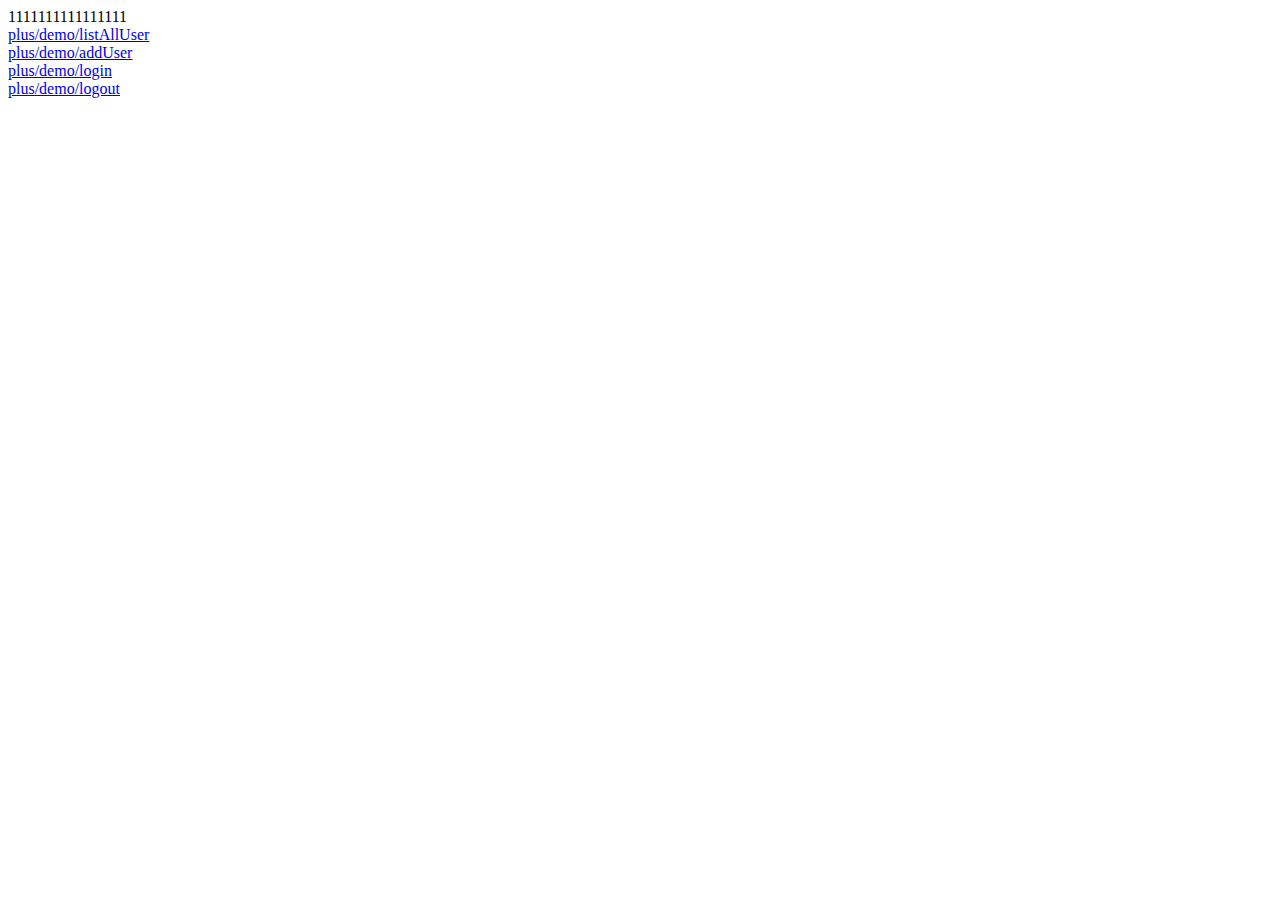
<file: src/main/webapp/index.html>
<!DOCTYPE html>
<html lang="en">
<head>
    <meta charset="UTF-8">
    <title>Title</title>
</head>
<body>
1111111111111111<br>
<a href="plus/demo/listAllUser">plus/demo/listAllUser</a><br>
<a href="plus/demo/addUser?userName=111&pwd=222">plus/demo/addUser</a><br>
<a href="plus/demo/login?userName=111&pwd=222">plus/demo/login</a><br>
<a href="plus/demo/logout">plus/demo/logout</a><br>
</body>
</html>
</file>
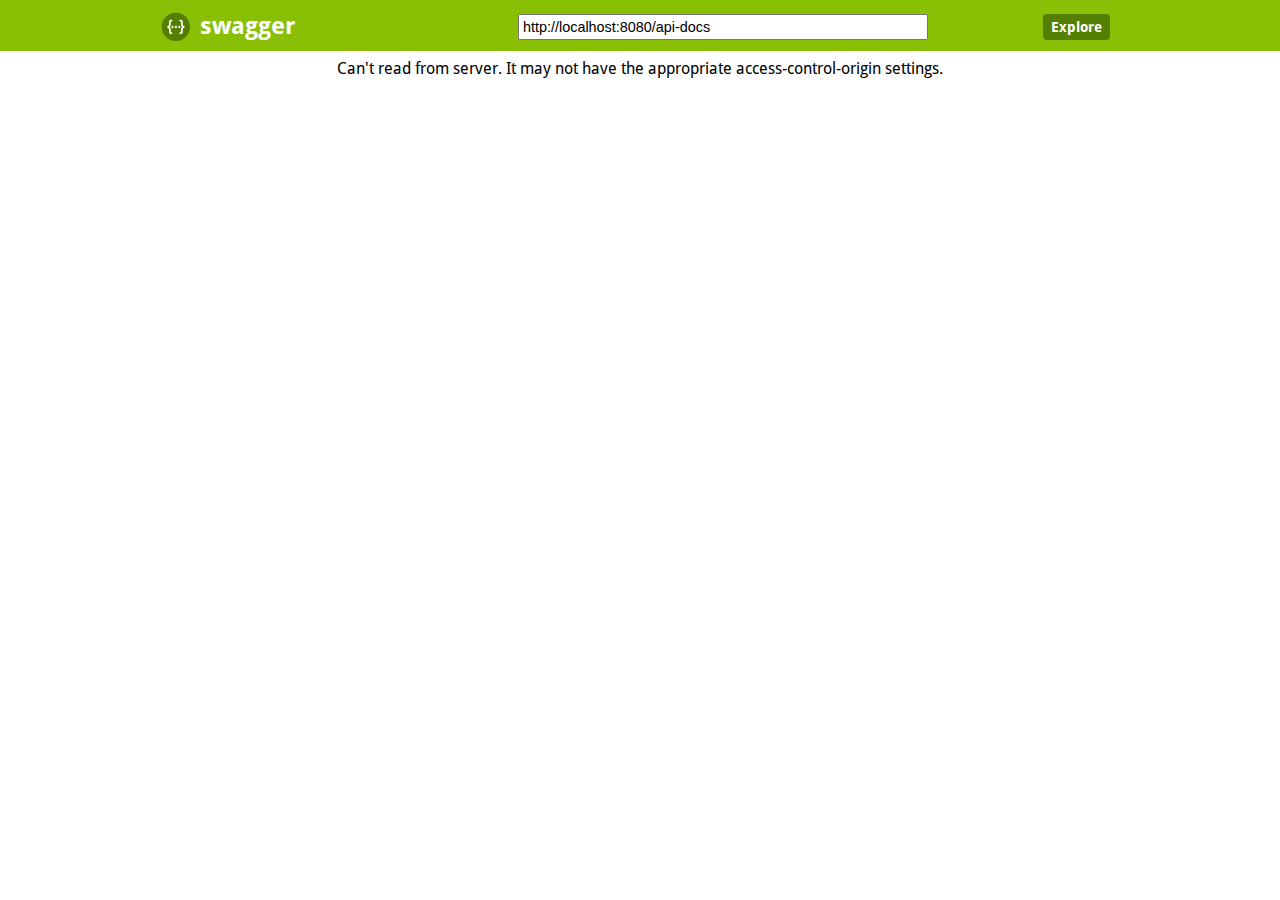
<file: src/main/webapp/swagger/index.html>
<!DOCTYPE html>
<html>
<head>
  <meta charset="UTF-8">
  <title>Swagger UI</title>
  <link rel="icon" type="image/png" href="images/favicon-32x32.png" sizes="32x32" />
  <link rel="icon" type="image/png" href="images/favicon-16x16.png" sizes="16x16" />
  <link href='css/typography.css' media='screen' rel='stylesheet' type='text/css'/>
  <link href='css/reset.css' media='screen' rel='stylesheet' type='text/css'/>
  <link href='css/screen.css' media='screen' rel='stylesheet' type='text/css'/>
  <link href='css/reset.css' media='print' rel='stylesheet' type='text/css'/>
  <link href='css/print.css' media='print' rel='stylesheet' type='text/css'/>

  <script src='lib/object-assign-pollyfill.js' type='text/javascript'></script>
  <script src='lib/jquery-1.8.0.min.js' type='text/javascript'></script>
  <script src='lib/jquery.slideto.min.js' type='text/javascript'></script>
  <script src='lib/jquery.wiggle.min.js' type='text/javascript'></script>
  <script src='lib/jquery.ba-bbq.min.js' type='text/javascript'></script>
  <script src='lib/handlebars-2.0.0.js' type='text/javascript'></script>
  <script src='lib/js-yaml.min.js' type='text/javascript'></script>
  <script src='lib/lodash.min.js' type='text/javascript'></script>
  <script src='lib/backbone-min.js' type='text/javascript'></script>
  <script src='swagger-ui.js' type='text/javascript'></script>
  <script src='lib/highlight.9.1.0.pack.js' type='text/javascript'></script>
  <script src='lib/highlight.9.1.0.pack_extended.js' type='text/javascript'></script>
  <script src='lib/jsoneditor.min.js' type='text/javascript'></script>
  <script src='lib/marked.js' type='text/javascript'></script>
  <script src='lib/swagger-oauth.js' type='text/javascript'></script>

  <!-- Some basic translations -->
  <!-- <script src='lang/translator.js' type='text/javascript'></script> -->
  <!-- <script src='lang/ru.js' type='text/javascript'></script> -->
  <!-- <script src='lang/en.js' type='text/javascript'></script> -->

  <script type="text/javascript">
    $(function () {
      var url = window.location.search.match(/url=([^&]+)/);
      if (url && url.length > 1) {
        url = decodeURIComponent(url[1]);
      } else {
        //url = "http://petstore.swagger.io/v2/swagger.json";
        url = "http://localhost:8080/api-docs";
        //url = "http://202.127.28.66/api-docs";
      }
      hljs.configure({
        highlightSizeThreshold: 5000
      });

      // Pre load translate...
      if(window.SwaggerTranslator) {
        window.SwaggerTranslator.translate();
      }
      window.swaggerUi = new SwaggerUi({
        url: url,
        dom_id: "swagger-ui-container",
        supportedSubmitMethods: ['get', 'post', 'put', 'delete', 'patch'],
        onComplete: function(swaggerApi, swaggerUi){
          if(typeof initOAuth == "function") {
            initOAuth({
              clientId: "your-client-id",
              clientSecret: "your-client-secret-if-required",
              realm: "your-realms",
              appName: "your-app-name",
              scopeSeparator: ",",
              additionalQueryStringParams: {}
            });
          }

          if(window.SwaggerTranslator) {
            window.SwaggerTranslator.translate();
          }
        },
        onFailure: function(data) {
          log("Unable to Load SwaggerUI");
        },
        docExpansion: "none",
        jsonEditor: false,
        defaultModelRendering: 'schema',
        showRequestHeaders: false
      });

      window.swaggerUi.load();

      function log() {
        if ('console' in window) {
          console.log.apply(console, arguments);
        }
      }
  });
  </script>
</head>

<body class="swagger-section">
<div id='header'>
  <div class="swagger-ui-wrap">
    <a id="logo" href="http://swagger.io"><img class="logo__img" alt="swagger" height="30" width="30" src="images/logo_small.png" /><span class="logo__title">swagger</span></a>
    <form id='api_selector'>
      <div class='input'><input placeholder="http://example.com/api" id="input_baseUrl" name="baseUrl" type="text"/></div>
      <div id='auth_container'></div>
      <div class='input'><a id="explore" class="header__btn" href="#" data-sw-translate>Explore</a></div>
    </form>
  </div>
</div>

<div id="message-bar" class="swagger-ui-wrap" data-sw-translate>&nbsp;</div>
<div id="swagger-ui-container" class="swagger-ui-wrap"></div>
</body>
</html>
</file>
<file: src/main/webapp/swagger/css/typography.css>
/* Google Font's Droid Sans */
@font-face {
  font-family: 'Droid Sans';
  font-style: normal;
  font-weight: 400;
  src: local('Droid Sans'), local('DroidSans'), url('../fonts/DroidSans.ttf'), format('truetype');
}
/* Google Font's Droid Sans Bold */
@font-face {
  font-family: 'Droid Sans';
  font-style: normal;
  font-weight: 700;
  src: local('Droid Sans Bold'), local('DroidSans-Bold'), url('../fonts/DroidSans-Bold.ttf'), format('truetype');
}
</file>
<file: src/main/webapp/swagger/css/screen.css>
/* Original style from softwaremaniacs.org (c) Ivan Sagalaev <Maniac@SoftwareManiacs.Org> */
.swagger-section pre code {
  display: block;
  padding: 0.5em;
  background: #F0F0F0;
}
.swagger-section pre code,
.swagger-section pre .subst,
.swagger-section pre .tag .title,
.swagger-section pre .lisp .title,
.swagger-section pre .clojure .built_in,
.swagger-section pre .nginx .title {
  color: black;
}
.swagger-section pre .string,
.swagger-section pre .title,
.swagger-section pre .constant,
.swagger-section pre .parent,
.swagger-section pre .tag .value,
.swagger-section pre .rules .value,
.swagger-section pre .rules .value .number,
.swagger-section pre .preprocessor,
.swagger-section pre .ruby .symbol,
.swagger-section pre .ruby .symbol .string,
.swagger-section pre .aggregate,
.swagger-section pre .template_tag,
.swagger-section pre .django .variable,
.swagger-section pre .smalltalk .class,
.swagger-section pre .addition,
.swagger-section pre .flow,
.swagger-section pre .stream,
.swagger-section pre .bash .variable,
.swagger-section pre .apache .tag,
.swagger-section pre .apache .cbracket,
.swagger-section pre .tex .command,
.swagger-section pre .tex .special,
.swagger-section pre .erlang_repl .function_or_atom,
.swagger-section pre .markdown .header {
  color: #800;
}
.swagger-section pre .comment,
.swagger-section pre .annotation,
.swagger-section pre .template_comment,
.swagger-section pre .diff .header,
.swagger-section pre .chunk,
.swagger-section pre .markdown .blockquote {
  color: #888;
}
.swagger-section pre .number,
.swagger-section pre .date,
.swagger-section pre .regexp,
.swagger-section pre .literal,
.swagger-section pre .smalltalk .symbol,
.swagger-section pre .smalltalk .char,
.swagger-section pre .go .constant,
.swagger-section pre .change,
.swagger-section pre .markdown .bullet,
.swagger-section pre .markdown .link_url {
  color: #080;
}
.swagger-section pre .label,
.swagger-section pre .javadoc,
.swagger-section pre .ruby .string,
.swagger-section pre .decorator,
.swagger-section pre .filter .argument,
.swagger-section pre .localvars,
.swagger-section pre .array,
.swagger-section pre .attr_selector,
.swagger-section pre .important,
.swagger-section pre .pseudo,
.swagger-section pre .pi,
.swagger-section pre .doctype,
.swagger-section pre .deletion,
.swagger-section pre .envvar,
.swagger-section pre .shebang,
.swagger-section pre .apache .sqbracket,
.swagger-section pre .nginx .built_in,
.swagger-section pre .tex .formula,
.swagger-section pre .erlang_repl .reserved,
.swagger-section pre .prompt,
.swagger-section pre .markdown .link_label,
.swagger-section pre .vhdl .attribute,
.swagger-section pre .clojure .attribute,
.swagger-section pre .coffeescript .property {
  color: #88F;
}
.swagger-section pre .keyword,
.swagger-section pre .id,
.swagger-section pre .phpdoc,
.swagger-section pre .title,
.swagger-section pre .built_in,
.swagger-section pre .aggregate,
.swagger-section pre .css .tag,
.swagger-section pre .javadoctag,
.swagger-section pre .phpdoc,
.swagger-section pre .yardoctag,
.swagger-section pre .smalltalk .class,
.swagger-section pre .winutils,
.swagger-section pre .bash .variable,
.swagger-section pre .apache .tag,
.swagger-section pre .go .typename,
.swagger-section pre .tex .command,
.swagger-section pre .markdown .strong,
.swagger-section pre .request,
.swagger-section pre .status {
  font-weight: bold;
}
.swagger-section pre .markdown .emphasis {
  font-style: italic;
}
.swagger-section pre .nginx .built_in {
  font-weight: normal;
}
.swagger-section pre .coffeescript .javascript,
.swagger-section pre .javascript .xml,
.swagger-section pre .tex .formula,
.swagger-section pre .xml .javascript,
.swagger-section pre .xml .vbscript,
.swagger-section pre .xml .css,
.swagger-section pre .xml .cdata {
  opacity: 0.5;
}
.swagger-section .hljs {
  display: block;
  overflow-x: auto;
  padding: 0.5em;
  background: #F0F0F0;
}
.swagger-section .hljs,
.swagger-section .hljs-subst {
  color: #444;
}
.swagger-section .hljs-keyword,
.swagger-section .hljs-attribute,
.swagger-section .hljs-selector-tag,
.swagger-section .hljs-meta-keyword,
.swagger-section .hljs-doctag,
.swagger-section .hljs-name {
  font-weight: bold;
}
.swagger-section .hljs-built_in,
.swagger-section .hljs-literal,
.swagger-section .hljs-bullet,
.swagger-section .hljs-code,
.swagger-section .hljs-addition {
  color: #1F811F;
}
.swagger-section .hljs-regexp,
.swagger-section .hljs-symbol,
.swagger-section .hljs-variable,
.swagger-section .hljs-template-variable,
.swagger-section .hljs-link,
.swagger-section .hljs-selector-attr,
.swagger-section .hljs-selector-pseudo {
  color: #BC6060;
}
.swagger-section .hljs-type,
.swagger-section .hljs-string,
.swagger-section .hljs-number,
.swagger-section .hljs-selector-id,
.swagger-section .hljs-selector-class,
.swagger-section .hljs-quote,
.swagger-section .hljs-template-tag,
.swagger-section .hljs-deletion {
  color: #880000;
}
.swagger-section .hljs-title,
.swagger-section .hljs-section {
  color: #880000;
  font-weight: bold;
}
.swagger-section .hljs-comment {
  color: #888888;
}
.swagger-section .hljs-meta {
  color: #2B6EA1;
}
.swagger-section .hljs-emphasis {
  font-style: italic;
}
.swagger-section .hljs-strong {
  font-weight: bold;
}
.swagger-section .swagger-ui-wrap {
  line-height: 1;
  font-family: "Droid Sans", sans-serif;
  min-width: 760px;
  max-width: 960px;
  margin-left: auto;
  margin-right: auto;
  /* JSONEditor specific styling */
}
.swagger-section .swagger-ui-wrap b,
.swagger-section .swagger-ui-wrap strong {
  font-family: "Droid Sans", sans-serif;
  font-weight: bold;
}
.swagger-section .swagger-ui-wrap q,
.swagger-section .swagger-ui-wrap blockquote {
  quotes: none;
}
.swagger-section .swagger-ui-wrap p {
  line-height: 1.4em;
  padding: 0 0 10px;
  color: #333333;
}
.swagger-section .swagger-ui-wrap q:before,
.swagger-section .swagger-ui-wrap q:after,
.swagger-section .swagger-ui-wrap blockquote:before,
.swagger-section .swagger-ui-wrap blockquote:after {
  content: none;
}
.swagger-section .swagger-ui-wrap .heading_with_menu h1,
.swagger-section .swagger-ui-wrap .heading_with_menu h2,
.swagger-section .swagger-ui-wrap .heading_with_menu h3,
.swagger-section .swagger-ui-wrap .heading_with_menu h4,
.swagger-section .swagger-ui-wrap .heading_with_menu h5,
.swagger-section .swagger-ui-wrap .heading_with_menu h6 {
  display: block;
  clear: none;
  float: left;
  -moz-box-sizing: border-box;
  -webkit-box-sizing: border-box;
  -ms-box-sizing: border-box;
  box-sizing: border-box;
  width: 60%;
}
.swagger-section .swagger-ui-wrap table {
  border-collapse: collapse;
  border-spacing: 0;
}
.swagger-section .swagger-ui-wrap table thead tr th {
  padding: 5px;
  font-size: 0.9em;
  color: #666666;
  border-bottom: 1px solid #999999;
}
.swagger-section .swagger-ui-wrap table tbody tr:last-child td {
  border-bottom: none;
}
.swagger-section .swagger-ui-wrap table tbody tr.offset {
  background-color: #f0f0f0;
}
.swagger-section .swagger-ui-wrap table tbody tr td {
  padding: 6px;
  font-size: 0.9em;
  border-bottom: 1px solid #cccccc;
  vertical-align: top;
  line-height: 1.3em;
}
.swagger-section .swagger-ui-wrap ol {
  margin: 0px 0 10px;
  padding: 0 0 0 18px;
  list-style-type: decimal;
}
.swagger-section .swagger-ui-wrap ol li {
  padding: 5px 0px;
  font-size: 0.9em;
  color: #333333;
}
.swagger-section .swagger-ui-wrap ol,
.swagger-section .swagger-ui-wrap ul {
  list-style: none;
}
.swagger-section .swagger-ui-wrap h1 a,
.swagger-section .swagger-ui-wrap h2 a,
.swagger-section .swagger-ui-wrap h3 a,
.swagger-section .swagger-ui-wrap h4 a,
.swagger-section .swagger-ui-wrap h5 a,
.swagger-section .swagger-ui-wrap h6 a {
  text-decoration: none;
}
.swagger-section .swagger-ui-wrap h1 a:hover,
.swagger-section .swagger-ui-wrap h2 a:hover,
.swagger-section .swagger-ui-wrap h3 a:hover,
.swagger-section .swagger-ui-wrap h4 a:hover,
.swagger-section .swagger-ui-wrap h5 a:hover,
.swagger-section .swagger-ui-wrap h6 a:hover {
  text-decoration: underline;
}
.swagger-section .swagger-ui-wrap h1 span.divider,
.swagger-section .swagger-ui-wrap h2 span.divider,
.swagger-section .swagger-ui-wrap h3 span.divider,
.swagger-section .swagger-ui-wrap h4 span.divider,
.swagger-section .swagger-ui-wrap h5 span.divider,
.swagger-section .swagger-ui-wrap h6 span.divider {
  color: #aaaaaa;
}
.swagger-section .swagger-ui-wrap a {
  color: #547f00;
}
.swagger-section .swagger-ui-wrap a img {
  border: none;
}
.swagger-section .swagger-ui-wrap article,
.swagger-section .swagger-ui-wrap aside,
.swagger-section .swagger-ui-wrap details,
.swagger-section .swagger-ui-wrap figcaption,
.swagger-section .swagger-ui-wrap figure,
.swagger-section .swagger-ui-wrap footer,
.swagger-section .swagger-ui-wrap header,
.swagger-section .swagger-ui-wrap hgroup,
.swagger-section .swagger-ui-wrap menu,
.swagger-section .swagger-ui-wrap nav,
.swagger-section .swagger-ui-wrap section,
.swagger-section .swagger-ui-wrap summary {
  display: block;
}
.swagger-section .swagger-ui-wrap pre {
  font-family: "Anonymous Pro", "Menlo", "Consolas", "Bitstream Vera Sans Mono", "Courier New", monospace;
  background-color: #fcf6db;
  border: 1px solid #e5e0c6;
  padding: 10px;
}
.swagger-section .swagger-ui-wrap pre code {
  line-height: 1.6em;
  background: none;
}
.swagger-section .swagger-ui-wrap .content > .content-type > div > label {
  clear: both;
  display: block;
  color: #0F6AB4;
  font-size: 1.1em;
  margin: 0;
  padding: 15px 0 5px;
}
.swagger-section .swagger-ui-wrap .content pre {
  font-size: 12px;
  margin-top: 5px;
  padding: 5px;
}
.swagger-section .swagger-ui-wrap .icon-btn {
  cursor: pointer;
}
.swagger-section .swagger-ui-wrap .info_title {
  padding-bottom: 10px;
  font-weight: bold;
  font-size: 25px;
}
.swagger-section .swagger-ui-wrap .footer {
  margin-top: 20px;
}
.swagger-section .swagger-ui-wrap p.big,
.swagger-section .swagger-ui-wrap div.big p {
  font-size: 1em;
  margin-bottom: 10px;
}
.swagger-section .swagger-ui-wrap form.fullwidth ol li.string input,
.swagger-section .swagger-ui-wrap form.fullwidth ol li.url input,
.swagger-section .swagger-ui-wrap form.fullwidth ol li.text textarea,
.swagger-section .swagger-ui-wrap form.fullwidth ol li.numeric input {
  width: 500px !important;
}
.swagger-section .swagger-ui-wrap .info_license {
  padding-bottom: 5px;
}
.swagger-section .swagger-ui-wrap .info_tos {
  padding-bottom: 5px;
}
.swagger-section .swagger-ui-wrap .message-fail {
  color: #cc0000;
}
.swagger-section .swagger-ui-wrap .info_url {
  padding-bottom: 5px;
}
.swagger-section .swagger-ui-wrap .info_email {
  padding-bottom: 5px;
}
.swagger-section .swagger-ui-wrap .info_name {
  padding-bottom: 5px;
}
.swagger-section .swagger-ui-wrap .info_description {
  padding-bottom: 10px;
  font-size: 15px;
}
.swagger-section .swagger-ui-wrap .markdown ol li,
.swagger-section .swagger-ui-wrap .markdown ul li {
  padding: 3px 0px;
  line-height: 1.4em;
  color: #333333;
}
.swagger-section .swagger-ui-wrap form.formtastic fieldset.inputs ol li.string input,
.swagger-section .swagger-ui-wrap form.formtastic fieldset.inputs ol li.url input,
.swagger-section .swagger-ui-wrap form.formtastic fieldset.inputs ol li.numeric input {
  display: block;
  padding: 4px;
  width: auto;
  clear: both;
}
.swagger-section .swagger-ui-wrap form.formtastic fieldset.inputs ol li.string input.title,
.swagger-section .swagger-ui-wrap form.formtastic fieldset.inputs ol li.url input.title,
.swagger-section .swagger-ui-wrap form.formtastic fieldset.inputs ol li.numeric input.title {
  font-size: 1.3em;
}
.swagger-section .swagger-ui-wrap table.fullwidth {
  width: 100%;
}
.swagger-section .swagger-ui-wrap .model-signature {
  font-family: "Droid Sans", sans-serif;
  font-size: 1em;
  line-height: 1.5em;
}
.swagger-section .swagger-ui-wrap .model-signature .signature-nav a {
  text-decoration: none;
  color: #AAA;
}
.swagger-section .swagger-ui-wrap .model-signature .signature-nav a:hover {
  text-decoration: underline;
  color: black;
}
.swagger-section .swagger-ui-wrap .model-signature .signature-nav .selected {
  color: black;
  text-decoration: none;
}
.swagger-section .swagger-ui-wrap .model-signature .propType {
  color: #5555aa;
}
.swagger-section .swagger-ui-wrap .model-signature pre:hover {
  background-color: #ffffdd;
}
.swagger-section .swagger-ui-wrap .model-signature pre {
  font-size: .85em;
  line-height: 1.2em;
  overflow: auto;
  max-height: 200px;
  cursor: pointer;
}
.swagger-section .swagger-ui-wrap .model-signature ul.signature-nav {
  display: block;
  min-width: 230px;
  margin: 0;
  padding: 0;
}
.swagger-section .swagger-ui-wrap .model-signature ul.signature-nav li:last-child {
  padding-right: 0;
  border-right: none;
}
.swagger-section .swagger-ui-wrap .model-signature ul.signature-nav li {
  float: left;
  margin: 0 5px 5px 0;
  padding: 2px 5px 2px 0;
  border-right: 1px solid #ddd;
}
.swagger-section .swagger-ui-wrap .model-signature .propOpt {
  color: #555;
}
.swagger-section .swagger-ui-wrap .model-signature .snippet small {
  font-size: 0.75em;
}
.swagger-section .swagger-ui-wrap .model-signature .propOptKey {
  font-style: italic;
}
.swagger-section .swagger-ui-wrap .model-signature .description .strong {
  font-weight: bold;
  color: #000;
  font-size: .9em;
}
.swagger-section .swagger-ui-wrap .model-signature .description div {
  font-size: 0.9em;
  line-height: 1.5em;
  margin-left: 1em;
}
.swagger-section .swagger-ui-wrap .model-signature .description .stronger {
  font-weight: bold;
  color: #000;
}
.swagger-section .swagger-ui-wrap .model-signature .description .propWrap .optionsWrapper {
  border-spacing: 0;
  position: absolute;
  background-color: #ffffff;
  border: 1px solid #bbbbbb;
  display: none;
  font-size: 11px;
  max-width: 400px;
  line-height: 30px;
  color: black;
  padding: 5px;
  margin-left: 10px;
}
.swagger-section .swagger-ui-wrap .model-signature .description .propWrap .optionsWrapper th {
  text-align: center;
  background-color: #eeeeee;
  border: 1px solid #bbbbbb;
  font-size: 11px;
  color: #666666;
  font-weight: bold;
  padding: 5px;
  line-height: 15px;
}
.swagger-section .swagger-ui-wrap .model-signature .description .propWrap .optionsWrapper .optionName {
  font-weight: bold;
}
.swagger-section .swagger-ui-wrap .model-signature .description .propDesc.markdown > p:first-child,
.swagger-section .swagger-ui-wrap .model-signature .description .propDesc.markdown > p:last-child {
  display: inline;
}
.swagger-section .swagger-ui-wrap .model-signature .description .propDesc.markdown > p:not(:first-child):before {
  display: block;
  content: '';
}
.swagger-section .swagger-ui-wrap .model-signature .description span:last-of-type.propDesc.markdown > p:only-child {
  margin-right: -3px;
}
.swagger-section .swagger-ui-wrap .model-signature .propName {
  font-weight: bold;
}
.swagger-section .swagger-ui-wrap .model-signature .signature-container {
  clear: both;
}
.swagger-section .swagger-ui-wrap .body-textarea {
  width: 300px;
  height: 100px;
  border: 1px solid #aaa;
}
.swagger-section .swagger-ui-wrap .markdown p code,
.swagger-section .swagger-ui-wrap .markdown li code {
  font-family: "Anonymous Pro", "Menlo", "Consolas", "Bitstream Vera Sans Mono", "Courier New", monospace;
  background-color: #f0f0f0;
  color: black;
  padding: 1px 3px;
}
.swagger-section .swagger-ui-wrap .required {
  font-weight: bold;
}
.swagger-section .swagger-ui-wrap .editor_holder {
  font-family: "Anonymous Pro", "Menlo", "Consolas", "Bitstream Vera Sans Mono", "Courier New", monospace;
  font-size: 0.9em;
}
.swagger-section .swagger-ui-wrap .editor_holder label {
  font-weight: normal!important;
  /* JSONEditor uses bold by default for all labels, we revert that back to normal to not give the impression that by default fields are required */
}
.swagger-section .swagger-ui-wrap .editor_holder label.required {
  font-weight: bold!important;
}
.swagger-section .swagger-ui-wrap input.parameter {
  width: 300px;
  border: 1px solid #aaa;
}
.swagger-section .swagger-ui-wrap h1 {
  color: black;
  font-size: 1.5em;
  line-height: 1.3em;
  padding: 10px 0 10px 0;
  font-family: "Droid Sans", sans-serif;
  font-weight: bold;
}
.swagger-section .swagger-ui-wrap .heading_with_menu {
  float: none;
  clear: both;
  overflow: hidden;
  display: block;
}
.swagger-section .swagger-ui-wrap .heading_with_menu ul {
  display: block;
  clear: none;
  float: right;
  -moz-box-sizing: border-box;
  -webkit-box-sizing: border-box;
  -ms-box-sizing: border-box;
  box-sizing: border-box;
  margin-top: 10px;
}
.swagger-section .swagger-ui-wrap h2 {
  color: black;
  font-size: 1.3em;
  padding: 10px 0 10px 0;
}
.swagger-section .swagger-ui-wrap h2 a {
  color: black;
}
.swagger-section .swagger-ui-wrap h2 span.sub {
  font-size: 0.7em;
  color: #999999;
  font-style: italic;
}
.swagger-section .swagger-ui-wrap h2 span.sub a {
  color: #777777;
}
.swagger-section .swagger-ui-wrap span.weak {
  color: #666666;
}
.swagger-section .swagger-ui-wrap .message-success {
  color: #89BF04;
}
.swagger-section .swagger-ui-wrap caption,
.swagger-section .swagger-ui-wrap th,
.swagger-section .swagger-ui-wrap td {
  text-align: left;
  font-weight: normal;
  vertical-align: middle;
}
.swagger-section .swagger-ui-wrap .code {
  font-family: "Anonymous Pro", "Menlo", "Consolas", "Bitstream Vera Sans Mono", "Courier New", monospace;
}
.swagger-section .swagger-ui-wrap form.formtastic fieldset.inputs ol li.text textarea {
  font-family: "Droid Sans", sans-serif;
  height: 250px;
  padding: 4px;
  display: block;
  clear: both;
}
.swagger-section .swagger-ui-wrap form.formtastic fieldset.inputs ol li.select select {
  display: block;
  clear: both;
}
.swagger-section .swagger-ui-wrap form.formtastic fieldset.inputs ol li.boolean {
  float: none;
  clear: both;
  overflow: hidden;
  display: block;
}
.swagger-section .swagger-ui-wrap form.formtastic fieldset.inputs ol li.boolean label {
  display: block;
  float: left;
  clear: none;
  margin: 0;
  padding: 0;
}
.swagger-section .swagger-ui-wrap form.formtastic fieldset.inputs ol li.boolean input {
  display: block;
  float: left;
  clear: none;
  margin: 0 5px 0 0;
}
.swagger-section .swagger-ui-wrap form.formtastic fieldset.inputs ol li.required label {
  color: black;
}
.swagger-section .swagger-ui-wrap form.formtastic fieldset.inputs ol li label {
  display: block;
  clear: both;
  width: auto;
  padding: 0 0 3px;
  color: #666666;
}
.swagger-section .swagger-ui-wrap form.formtastic fieldset.inputs ol li label abbr {
  padding-left: 3px;
  color: #888888;
}
.swagger-section .swagger-ui-wrap form.formtastic fieldset.inputs ol li p.inline-hints {
  margin-left: 0;
  font-style: italic;
  font-size: 0.9em;
  margin: 0;
}
.swagger-section .swagger-ui-wrap form.formtastic fieldset.buttons {
  margin: 0;
  padding: 0;
}
.swagger-section .swagger-ui-wrap span.blank,
.swagger-section .swagger-ui-wrap span.empty {
  color: #888888;
  font-style: italic;
}
.swagger-section .swagger-ui-wrap .markdown h3 {
  color: #547f00;
}
.swagger-section .swagger-ui-wrap .markdown h4 {
  color: #666666;
}
.swagger-section .swagger-ui-wrap .markdown pre {
  font-family: "Anonymous Pro", "Menlo", "Consolas", "Bitstream Vera Sans Mono", "Courier New", monospace;
  background-color: #fcf6db;
  border: 1px solid #e5e0c6;
  padding: 10px;
  margin: 0 0 10px 0;
}
.swagger-section .swagger-ui-wrap .markdown pre code {
  line-height: 1.6em;
  overflow: auto;
}
.swagger-section .swagger-ui-wrap div.gist {
  margin: 20px 0 25px 0 !important;
}
.swagger-section .swagger-ui-wrap ul#resources {
  font-family: "Droid Sans", sans-serif;
  font-size: 0.9em;
}
.swagger-section .swagger-ui-wrap ul#resources li.resource {
  border-bottom: 1px solid #dddddd;
}
.swagger-section .swagger-ui-wrap ul#resources li.resource:hover div.heading h2 a,
.swagger-section .swagger-ui-wrap ul#resources li.resource.active div.heading h2 a {
  color: black;
}
.swagger-section .swagger-ui-wrap ul#resources li.resource:hover div.heading ul.options li a,
.swagger-section .swagger-ui-wrap ul#resources li.resource.active div.heading ul.options li a {
  color: #555555;
}
.swagger-section .swagger-ui-wrap ul#resources li.resource:last-child {
  border-bottom: none;
}
.swagger-section .swagger-ui-wrap ul#resources li.resource div.heading {
  border: 1px solid transparent;
  float: none;
  clear: both;
  overflow: hidden;
  display: block;
}
.swagger-section .swagger-ui-wrap ul#resources li.resource div.heading ul.options {
  overflow: hidden;
  padding: 0;
  display: block;
  clear: none;
  float: right;
  margin: 14px 10px 0 0;
}
.swagger-section .swagger-ui-wrap ul#resources li.resource div.heading ul.options li {
  float: left;
  clear: none;
  margin: 0;
  padding: 2px 10px;
  border-right: 1px solid #dddddd;
  color: #666666;
  font-size: 0.9em;
}
.swagger-section .swagger-ui-wrap ul#resources li.resource div.heading ul.options li a {
  color: #aaaaaa;
  text-decoration: none;
}
.swagger-section .swagger-ui-wrap ul#resources li.resource div.heading ul.options li a:hover {
  text-decoration: underline;
  color: black;
}
.swagger-section .swagger-ui-wrap ul#resources li.resource div.heading ul.options li a:hover,
.swagger-section .swagger-ui-wrap ul#resources li.resource div.heading ul.options li a:active,
.swagger-section .swagger-ui-wrap ul#resources li.resource div.heading ul.options li a.active {
  text-decoration: underline;
}
.swagger-section .swagger-ui-wrap ul#resources li.resource div.heading ul.options li:first-child,
.swagger-section .swagger-ui-wrap ul#resources li.resource div.heading ul.options li.first {
  padding-left: 0;
}
.swagger-section .swagger-ui-wrap ul#resources li.resource div.heading ul.options li:last-child,
.swagger-section .swagger-ui-wrap ul#resources li.resource div.heading ul.options li.last {
  padding-right: 0;
  border-right: none;
}
.swagger-section .swagger-ui-wrap ul#resources li.resource div.heading ul.options:first-child,
.swagger-section .swagger-ui-wrap ul#resources li.resource div.heading ul.options.first {
  padding-left: 0;
}
.swagger-section .swagger-ui-wrap ul#resources li.resource div.heading h2 {
  color: #999999;
  padding-left: 0;
  display: block;
  clear: none;
  float: left;
  font-family: "Droid Sans", sans-serif;
  font-weight: bold;
}
.swagger-section .swagger-ui-wrap ul#resources li.resource div.heading h2 a {
  color: #999999;
}
.swagger-section .swagger-ui-wrap ul#resources li.resource div.heading h2 a:hover {
  color: black;
}
.swagger-section .swagger-ui-wrap ul#resources li.resource ul.endpoints li.endpoint ul.operations li.operation {
  float: none;
  clear: both;
  overflow: hidden;
  display: block;
  margin: 0 0 10px;
  padding: 0;
}
.swagger-section .swagger-ui-wrap ul#resources li.resource ul.endpoints li.endpoint ul.operations li.operation div.heading {
  float: none;
  clear: both;
  overflow: hidden;
  display: block;
  margin: 0;
  padding: 0;
}
.swagger-section .swagger-ui-wrap ul#resources li.resource ul.endpoints li.endpoint ul.operations li.operation div.heading h3 {
  display: block;
  clear: none;
  float: left;
  width: auto;
  margin: 0;
  padding: 0;
  line-height: 1.1em;
  color: black;
}
.swagger-section .swagger-ui-wrap ul#resources li.resource ul.endpoints li.endpoint ul.operations li.operation div.heading h3 span.path {
  padding-left: 10px;
}
.swagger-section .swagger-ui-wrap ul#resources li.resource ul.endpoints li.endpoint ul.operations li.operation div.heading h3 span.path a {
  color: black;
  text-decoration: none;
}
.swagger-section .swagger-ui-wrap ul#resources li.resource ul.endpoints li.endpoint ul.operations li.operation div.heading h3 span.path a.toggleOperation.deprecated {
  text-decoration: line-through;
}
.swagger-section .swagger-ui-wrap ul#resources li.resource ul.endpoints li.endpoint ul.operations li.operation div.heading h3 span.path a:hover {
  text-decoration: underline;
}
.swagger-section .swagger-ui-wrap ul#resources li.resource ul.endpoints li.endpoint ul.operations li.operation div.heading h3 span.http_method a {
  text-transform: uppercase;
  text-decoration: none;
  color: white;
  display: inline-block;
  width: 50px;
  font-size: 0.7em;
  text-align: center;
  padding: 7px 0 4px;
  -moz-border-radius: 2px;
  -webkit-border-radius: 2px;
  -o-border-radius: 2px;
  -ms-border-radius: 2px;
  -khtml-border-radius: 2px;
  border-radius: 2px;
}
.swagger-section .swagger-ui-wrap ul#resources li.resource ul.endpoints li.endpoint ul.operations li.operation div.heading h3 span {
  margin: 0;
  padding: 0;
}
.swagger-section .swagger-ui-wrap ul#resources li.resource ul.endpoints li.endpoint ul.operations li.operation div.heading ul.options {
  overflow: hidden;
  padding: 0;
  display: block;
  clear: none;
  float: right;
  margin: 6px 10px 0 0;
}
.swagger-section .swagger-ui-wrap ul#resources li.resource ul.endpoints li.endpoint ul.operations li.operation div.heading ul.options li {
  float: left;
  clear: none;
  margin: 0;
  padding: 2px 10px;
  font-size: 0.9em;
}
.swagger-section .swagger-ui-wrap ul#resources li.resource ul.endpoints li.endpoint ul.operations li.operation div.heading ul.options li a {
  text-decoration: none;
}
.swagger-section .swagger-ui-wrap ul#resources li.resource ul.endpoints li.endpoint ul.operations li.operation div.heading ul.options li.access {
  color: black;
}
.swagger-section .swagger-ui-wrap ul#resources li.resource ul.endpoints li.endpoint ul.operations li.operation div.content {
  border-top: none;
  padding: 10px;
  -moz-border-radius-bottomleft: 6px;
  -webkit-border-bottom-left-radius: 6px;
  -o-border-bottom-left-radius: 6px;
  -ms-border-bottom-left-radius: 6px;
  -khtml-border-bottom-left-radius: 6px;
  border-bottom-left-radius: 6px;
  -moz-border-radius-bottomright: 6px;
  -webkit-border-bottom-right-radius: 6px;
  -o-border-bottom-right-radius: 6px;
  -ms-border-bottom-right-radius: 6px;
  -khtml-border-bottom-right-radius: 6px;
  border-bottom-right-radius: 6px;
  margin: 0 0 20px;
}
.swagger-section .swagger-ui-wrap ul#resources li.resource ul.endpoints li.endpoint ul.operations li.operation div.content h4 {
  font-size: 1.1em;
  margin: 0;
  padding: 15px 0 5px;
}
.swagger-section .swagger-ui-wrap ul#resources li.resource ul.endpoints li.endpoint ul.operations li.operation div.content div.sandbox_header {
  float: none;
  clear: both;
  overflow: hidden;
  display: block;
}
.swagger-section .swagger-ui-wrap ul#resources li.resource ul.endpoints li.endpoint ul.operations li.operation div.content div.sandbox_header a {
  padding: 4px 0 0 10px;
  display: inline-block;
  font-size: 0.9em;
}
.swagger-section .swagger-ui-wrap ul#resources li.resource ul.endpoints li.endpoint ul.operations li.operation div.content div.sandbox_header input.submit {
  display: block;
  clear: none;
  float: left;
  padding: 6px 8px;
}
.swagger-section .swagger-ui-wrap ul#resources li.resource ul.endpoints li.endpoint ul.operations li.operation div.content div.sandbox_header span.response_throbber {
  background-image: url('../images/throbber.gif');
  width: 128px;
  height: 16px;
  display: block;
  clear: none;
  float: right;
}
.swagger-section .swagger-ui-wrap ul#resources li.resource ul.endpoints li.endpoint ul.operations li.operation div.content form input[type='text'].error {
  outline: 2px solid black;
  outline-color: #cc0000;
}
.swagger-section .swagger-ui-wrap ul#resources li.resource ul.endpoints li.endpoint ul.operations li.operation div.content form select[name='parameterContentType'] {
  max-width: 300px;
}
.swagger-section .swagger-ui-wrap ul#resources li.resource ul.endpoints li.endpoint ul.operations li.operation div.content div.response div.block pre {
  font-family: "Anonymous Pro", "Menlo", "Consolas", "Bitstream Vera Sans Mono", "Courier New", monospace;
  padding: 10px;
  font-size: 0.9em;
  max-height: 400px;
  overflow-y: auto;
}
.swagger-section .swagger-ui-wrap ul#resources li.resource ul.endpoints li.endpoint ul.operations li.operation.put div.heading {
  background-color: #f9f2e9;
  border: 1px solid #f0e0ca;
}
.swagger-section .swagger-ui-wrap ul#resources li.resource ul.endpoints li.endpoint ul.operations li.operation.put div.heading h3 span.http_method a {
  background-color: #c5862b;
}
.swagger-section .swagger-ui-wrap ul#resources li.resource ul.endpoints li.endpoint ul.operations li.operation.put div.heading ul.options li {
  border-right: 1px solid #dddddd;
  border-right-color: #f0e0ca;
  color: #c5862b;
}
.swagger-section .swagger-ui-wrap ul#resources li.resource ul.endpoints li.endpoint ul.operations li.operation.put div.heading ul.options li a {
  color: #c5862b;
}
.swagger-section .swagger-ui-wrap ul#resources li.resource ul.endpoints li.endpoint ul.operations li.operation.put div.content {
  background-color: #faf5ee;
  border: 1px solid #f0e0ca;
}
.swagger-section .swagger-ui-wrap ul#resources li.resource ul.endpoints li.endpoint ul.operations li.operation.put div.content h4 {
  color: #c5862b;
}
.swagger-section .swagger-ui-wrap ul#resources li.resource ul.endpoints li.endpoint ul.operations li.operation.put div.content div.sandbox_header a {
  color: #dcb67f;
}
.swagger-section .swagger-ui-wrap ul#resources li.resource ul.endpoints li.endpoint ul.operations li.operation.head div.heading {
  background-color: #fcffcd;
  border: 1px solid black;
  border-color: #ffd20f;
}
.swagger-section .swagger-ui-wrap ul#resources li.resource ul.endpoints li.endpoint ul.operations li.operation.head div.heading h3 span.http_method a {
  text-transform: uppercase;
  background-color: #ffd20f;
}
.swagger-section .swagger-ui-wrap ul#resources li.resource ul.endpoints li.endpoint ul.operations li.operation.head div.heading ul.options li {
  border-right: 1px solid #dddddd;
  border-right-color: #ffd20f;
  color: #ffd20f;
}
.swagger-section .swagger-ui-wrap ul#resources li.resource ul.endpoints li.endpoint ul.operations li.operation.head div.heading ul.options li a {
  color: #ffd20f;
}
.swagger-section .swagger-ui-wrap ul#resources li.resource ul.endpoints li.endpoint ul.operations li.operation.head div.content {
  background-color: #fcffcd;
  border: 1px solid black;
  border-color: #ffd20f;
}
.swagger-section .swagger-ui-wrap ul#resources li.resource ul.endpoints li.endpoint ul.operations li.operation.head div.content h4 {
  color: #ffd20f;
}
.swagger-section .swagger-ui-wrap ul#resources li.resource ul.endpoints li.endpoint ul.operations li.operation.head div.content div.sandbox_header a {
  color: #6fc992;
}
.swagger-section .swagger-ui-wrap ul#resources li.resource ul.endpoints li.endpoint ul.operations li.operation.delete div.heading {
  background-color: #f5e8e8;
  border: 1px solid #e8c6c7;
}
.swagger-section .swagger-ui-wrap ul#resources li.resource ul.endpoints li.endpoint ul.operations li.operation.delete div.heading h3 span.http_method a {
  text-transform: uppercase;
  background-color: #a41e22;
}
.swagger-section .swagger-ui-wrap ul#resources li.resource ul.endpoints li.endpoint ul.operations li.operation.delete div.heading ul.options li {
  border-right: 1px solid #dddddd;
  border-right-color: #e8c6c7;
  color: #a41e22;
}
.swagger-section .swagger-ui-wrap ul#resources li.resource ul.endpoints li.endpoint ul.operations li.operation.delete div.heading ul.options li a {
  color: #a41e22;
}
.swagger-section .swagger-ui-wrap ul#resources li.resource ul.endpoints li.endpoint ul.operations li.operation.delete div.content {
  background-color: #f7eded;
  border: 1px solid #e8c6c7;
}
.swagger-section .swagger-ui-wrap ul#resources li.resource ul.endpoints li.endpoint ul.operations li.operation.delete div.content h4 {
  color: #a41e22;
}
.swagger-section .swagger-ui-wrap ul#resources li.resource ul.endpoints li.endpoint ul.operations li.operation.delete div.content div.sandbox_header a {
  color: #c8787a;
}
.swagger-section .swagger-ui-wrap ul#resources li.resource ul.endpoints li.endpoint ul.operations li.operation.post div.heading {
  background-color: #e7f6ec;
  border: 1px solid #c3e8d1;
}
.swagger-section .swagger-ui-wrap ul#resources li.resource ul.endpoints li.endpoint ul.operations li.operation.post div.heading h3 span.http_method a {
  background-color: #10a54a;
}
.swagger-section .swagger-ui-wrap ul#resources li.resource ul.endpoints li.endpoint ul.operations li.operation.post div.heading ul.options li {
  border-right: 1px solid #dddddd;
  border-right-color: #c3e8d1;
  color: #10a54a;
}
.swagger-section .swagger-ui-wrap ul#resources li.resource ul.endpoints li.endpoint ul.operations li.operation.post div.heading ul.options li a {
  color: #10a54a;
}
.swagger-section .swagger-ui-wrap ul#resources li.resource ul.endpoints li.endpoint ul.operations li.operation.post div.content {
  background-color: #ebf7f0;
  border: 1px solid #c3e8d1;
}
.swagger-section .swagger-ui-wrap ul#resources li.resource ul.endpoints li.endpoint ul.operations li.operation.post div.content h4 {
  color: #10a54a;
}
.swagger-section .swagger-ui-wrap ul#resources li.resource ul.endpoints li.endpoint ul.operations li.operation.post div.content div.sandbox_header a {
  color: #6fc992;
}
.swagger-section .swagger-ui-wrap ul#resources li.resource ul.endpoints li.endpoint ul.operations li.operation.patch div.heading {
  background-color: #FCE9E3;
  border: 1px solid #F5D5C3;
}
.swagger-section .swagger-ui-wrap ul#resources li.resource ul.endpoints li.endpoint ul.operations li.operation.patch div.heading h3 span.http_method a {
  background-color: #D38042;
}
.swagger-section .swagger-ui-wrap ul#resources li.resource ul.endpoints li.endpoint ul.operations li.operation.patch div.heading ul.options li {
  border-right: 1px solid #dddddd;
  border-right-color: #f0cecb;
  color: #D38042;
}
.swagger-section .swagger-ui-wrap ul#resources li.resource ul.endpoints li.endpoint ul.operations li.operation.patch div.heading ul.options li a {
  color: #D38042;
}
.swagger-section .swagger-ui-wrap ul#resources li.resource ul.endpoints li.endpoint ul.operations li.operation.patch div.content {
  background-color: #faf0ef;
  border: 1px solid #f0cecb;
}
.swagger-section .swagger-ui-wrap ul#resources li.resource ul.endpoints li.endpoint ul.operations li.operation.patch div.content h4 {
  color: #D38042;
}
.swagger-section .swagger-ui-wrap ul#resources li.resource ul.endpoints li.endpoint ul.operations li.operation.patch div.content div.sandbox_header a {
  color: #dcb67f;
}
.swagger-section .swagger-ui-wrap ul#resources li.resource ul.endpoints li.endpoint ul.operations li.operation.get div.heading {
  background-color: #e7f0f7;
  border: 1px solid #c3d9ec;
}
.swagger-section .swagger-ui-wrap ul#resources li.resource ul.endpoints li.endpoint ul.operations li.operation.get div.heading h3 span.http_method a {
  background-color: #0f6ab4;
}
.swagger-section .swagger-ui-wrap ul#resources li.resource ul.endpoints li.endpoint ul.operations li.operation.get div.heading ul.options li {
  border-right: 1px solid #dddddd;
  border-right-color: #c3d9ec;
  color: #0f6ab4;
}
.swagger-section .swagger-ui-wrap ul#resources li.resource ul.endpoints li.endpoint ul.operations li.operation.get div.heading ul.options li a {
  color: #0f6ab4;
}
.swagger-section .swagger-ui-wrap ul#resources li.resource ul.endpoints li.endpoint ul.operations li.operation.get div.content {
  background-color: #ebf3f9;
  border: 1px solid #c3d9ec;
}
.swagger-section .swagger-ui-wrap ul#resources li.resource ul.endpoints li.endpoint ul.operations li.operation.get div.content h4 {
  color: #0f6ab4;
}
.swagger-section .swagger-ui-wrap ul#resources li.resource ul.endpoints li.endpoint ul.operations li.operation.get div.content div.sandbox_header a {
  color: #6fa5d2;
}
.swagger-section .swagger-ui-wrap ul#resources li.resource ul.endpoints li.endpoint ul.operations li.operation.options div.heading {
  background-color: #e7f0f7;
  border: 1px solid #c3d9ec;
}
.swagger-section .swagger-ui-wrap ul#resources li.resource ul.endpoints li.endpoint ul.operations li.operation.options div.heading h3 span.http_method a {
  background-color: #0f6ab4;
}
.swagger-section .swagger-ui-wrap ul#resources li.resource ul.endpoints li.endpoint ul.operations li.operation.options div.heading ul.options li {
  border-right: 1px solid #dddddd;
  border-right-color: #c3d9ec;
  color: #0f6ab4;
}
.swagger-section .swagger-ui-wrap ul#resources li.resource ul.endpoints li.endpoint ul.operations li.operation.options div.heading ul.options li a {
  color: #0f6ab4;
}
.swagger-section .swagger-ui-wrap ul#resources li.resource ul.endpoints li.endpoint ul.operations li.operation.options div.content {
  background-color: #ebf3f9;
  border: 1px solid #c3d9ec;
}
.swagger-section .swagger-ui-wrap ul#resources li.resource ul.endpoints li.endpoint ul.operations li.operation.options div.content h4 {
  color: #0f6ab4;
}
.swagger-section .swagger-ui-wrap ul#resources li.resource ul.endpoints li.endpoint ul.operations li.operation.options div.content div.sandbox_header a {
  color: #6fa5d2;
}
.swagger-section .swagger-ui-wrap ul#resources li.resource ul.endpoints li.endpoint ul.operations li.operation.get div.content,
.swagger-section .swagger-ui-wrap ul#resources li.resource ul.endpoints li.endpoint ul.operations li.operation.post div.content,
.swagger-section .swagger-ui-wrap ul#resources li.resource ul.endpoints li.endpoint ul.operations li.operation.head div.content,
.swagger-section .swagger-ui-wrap ul#resources li.resource ul.endpoints li.endpoint ul.operations li.operation.put div.content,
.swagger-section .swagger-ui-wrap ul#resources li.resource ul.endpoints li.endpoint ul.operations li.operation.patch div.content,
.swagger-section .swagger-ui-wrap ul#resources li.resource ul.endpoints li.endpoint ul.operations li.operation.delete div.content {
  border-top: none;
}
.swagger-section .swagger-ui-wrap ul#resources li.resource ul.endpoints li.endpoint ul.operations li.operation.get div.heading ul.options li:last-child,
.swagger-section .swagger-ui-wrap ul#resources li.resource ul.endpoints li.endpoint ul.operations li.operation.post div.heading ul.options li:last-child,
.swagger-section .swagger-ui-wrap ul#resources li.resource ul.endpoints li.endpoint ul.operations li.operation.head div.heading ul.options li:last-child,
.swagger-section .swagger-ui-wrap ul#resources li.resource ul.endpoints li.endpoint ul.operations li.operation.put div.heading ul.options li:last-child,
.swagger-section .swagger-ui-wrap ul#resources li.resource ul.endpoints li.endpoint ul.operations li.operation.patch div.heading ul.options li:last-child,
.swagger-section .swagger-ui-wrap ul#resources li.resource ul.endpoints li.endpoint ul.operations li.operation.delete div.heading ul.options li:last-child,
.swagger-section .swagger-ui-wrap ul#resources li.resource ul.endpoints li.endpoint ul.operations li.operation.get div.heading ul.options li.last,
.swagger-section .swagger-ui-wrap ul#resources li.resource ul.endpoints li.endpoint ul.operations li.operation.post div.heading ul.options li.last,
.swagger-section .swagger-ui-wrap ul#resources li.resource ul.endpoints li.endpoint ul.operations li.operation.head div.heading ul.options li.last,
.swagger-section .swagger-ui-wrap ul#resources li.resource ul.endpoints li.endpoint ul.operations li.operation.put div.heading ul.options li.last,
.swagger-section .swagger-ui-wrap ul#resources li.resource ul.endpoints li.endpoint ul.operations li.operation.patch div.heading ul.options li.last,
.swagger-section .swagger-ui-wrap ul#resources li.resource ul.endpoints li.endpoint ul.operations li.operation.delete div.heading ul.options li.last {
  padding-right: 0;
  border-right: none;
}
.swagger-section .swagger-ui-wrap ul#resources li.resource ul.endpoints li.endpoint ul.operations ul.options li a:hover,
.swagger-section .swagger-ui-wrap ul#resources li.resource ul.endpoints li.endpoint ul.operations ul.options li a:active,
.swagger-section .swagger-ui-wrap ul#resources li.resource ul.endpoints li.endpoint ul.operations ul.options li a.active {
  text-decoration: underline;
}
.swagger-section .swagger-ui-wrap ul#resources li.resource ul.endpoints li.endpoint ul.operations ul.options li:first-child,
.swagger-section .swagger-ui-wrap ul#resources li.resource ul.endpoints li.endpoint ul.operations ul.options li.first {
  padding-left: 0;
}
.swagger-section .swagger-ui-wrap ul#resources li.resource ul.endpoints li.endpoint ul.operations:first-child,
.swagger-section .swagger-ui-wrap ul#resources li.resource ul.endpoints li.endpoint ul.operations.first {
  padding-left: 0;
}
.swagger-section .swagger-ui-wrap p#colophon {
  margin: 0 15px 40px 15px;
  padding: 10px 0;
  font-size: 0.8em;
  border-top: 1px solid #dddddd;
  font-family: "Droid Sans", sans-serif;
  color: #999999;
  font-style: italic;
}
.swagger-section .swagger-ui-wrap p#colophon a {
  text-decoration: none;
  color: #547f00;
}
.swagger-section .swagger-ui-wrap h3 {
  color: black;
  font-size: 1.1em;
  padding: 10px 0 10px 0;
}
.swagger-section .swagger-ui-wrap .markdown ol,
.swagger-section .swagger-ui-wrap .markdown ul {
  font-family: "Droid Sans", sans-serif;
  margin: 5px 0 10px;
  padding: 0 0 0 18px;
  list-style-type: disc;
}
.swagger-section .swagger-ui-wrap form.form_box {
  background-color: #ebf3f9;
  border: 1px solid #c3d9ec;
  padding: 10px;
}
.swagger-section .swagger-ui-wrap form.form_box label {
  color: #0f6ab4 !important;
}
.swagger-section .swagger-ui-wrap form.form_box input[type=submit] {
  display: block;
  padding: 10px;
}
.swagger-section .swagger-ui-wrap form.form_box p.weak {
  font-size: 0.8em;
}
.swagger-section .swagger-ui-wrap form.form_box p {
  font-size: 0.9em;
  padding: 0 0 15px;
  color: #7e7b6d;
}
.swagger-section .swagger-ui-wrap form.form_box p a {
  color: #646257;
}
.swagger-section .swagger-ui-wrap form.form_box p strong {
  color: black;
}
.swagger-section .swagger-ui-wrap .operation-status td.markdown > p:last-child {
  padding-bottom: 0;
}
.swagger-section .title {
  font-style: bold;
}
.swagger-section .secondary_form {
  display: none;
}
.swagger-section .main_image {
  display: block;
  margin-left: auto;
  margin-right: auto;
}
.swagger-section .oauth_body {
  margin-left: 100px;
  margin-right: 100px;
}
.swagger-section .oauth_submit {
  text-align: center;
  display: inline-block;
}
.swagger-section .authorize-wrapper {
  margin: 15px 0 10px;
}
.swagger-section .authorize-wrapper_operation {
  float: right;
}
.swagger-section .authorize__btn:hover {
  text-decoration: underline;
  cursor: pointer;
}
.swagger-section .authorize__btn_operation:hover .authorize-scopes {
  display: block;
}
.swagger-section .authorize-scopes {
  position: absolute;
  margin-top: 20px;
  background: #FFF;
  border: 1px solid #ccc;
  border-radius: 5px;
  display: none;
  font-size: 13px;
  max-width: 300px;
  line-height: 30px;
  color: black;
  padding: 5px;
}
.swagger-section .authorize-scopes .authorize__scope {
  text-decoration: none;
}
.swagger-section .authorize__btn_operation {
  height: 18px;
  vertical-align: middle;
  display: inline-block;
  background: url(../images/explorer_icons.png) no-repeat;
}
.swagger-section .authorize__btn_operation_login {
  background-position: 0 0;
  width: 18px;
  margin-top: -6px;
  margin-left: 4px;
}
.swagger-section .authorize__btn_operation_logout {
  background-position: -30px 0;
  width: 18px;
  margin-top: -6px;
  margin-left: 4px;
}
.swagger-section #auth_container {
  color: #fff;
  display: inline-block;
  border: none;
  padding: 5px;
  width: 87px;
  height: 13px;
}
.swagger-section #auth_container .authorize__btn {
  color: #fff;
}
.swagger-section .auth_container {
  padding: 0 0 10px;
  margin-bottom: 5px;
  border-bottom: solid 1px #CCC;
  font-size: 0.9em;
}
.swagger-section .auth_container .auth__title {
  color: #547f00;
  font-size: 1.2em;
}
.swagger-section .auth_container .basic_auth__label {
  display: inline-block;
  width: 60px;
}
.swagger-section .auth_container .auth__description {
  color: #999999;
  margin-bottom: 5px;
}
.swagger-section .auth_container .auth__button {
  margin-top: 10px;
  height: 30px;
}
.swagger-section .auth_container .key_auth__field {
  margin: 5px 0;
}
.swagger-section .auth_container .key_auth__label {
  display: inline-block;
  width: 60px;
}
.swagger-section .api-popup-dialog {
  position: absolute;
  display: none;
}
.swagger-section .api-popup-dialog-wrapper {
  z-index: 1000;
  width: 500px;
  background: #FFF;
  padding: 20px;
  border: 1px solid #ccc;
  border-radius: 5px;
  font-size: 13px;
  color: #777;
  position: fixed;
  top: 50%;
  left: 50%;
  transform: translate(-50%, -50%);
}
.swagger-section .api-popup-dialog-shadow {
  position: fixed;
  top: 0;
  left: 0;
  width: 100%;
  height: 100%;
  opacity: 0.2;
  background-color: gray;
  z-index: 900;
}
.swagger-section .api-popup-dialog .api-popup-title {
  font-size: 24px;
  padding: 10px 0;
}
.swagger-section .api-popup-dialog .api-popup-title {
  font-size: 24px;
  padding: 10px 0;
}
.swagger-section .api-popup-dialog .error-msg {
  padding-left: 5px;
  padding-bottom: 5px;
}
.swagger-section .api-popup-dialog .api-popup-content {
  max-height: 500px;
  overflow-y: auto;
}
.swagger-section .api-popup-dialog .api-popup-authbtn {
  height: 30px;
}
.swagger-section .api-popup-dialog .api-popup-cancel {
  height: 30px;
}
.swagger-section .api-popup-scopes {
  padding: 10px 20px;
}
.swagger-section .api-popup-scopes li {
  padding: 5px 0;
  line-height: 20px;
}
.swagger-section .api-popup-scopes li input {
  position: relative;
  top: 2px;
}
.swagger-section .api-popup-scopes .api-scope-desc {
  padding-left: 20px;
  font-style: italic;
}
.swagger-section .api-popup-actions {
  padding-top: 10px;
}
.swagger-section .access {
  float: right;
}
.swagger-section .auth {
  float: right;
}
.swagger-section .api-ic {
  height: 18px;
  vertical-align: middle;
  display: inline-block;
  background: url(../images/explorer_icons.png) no-repeat;
}
.swagger-section .api-ic .api_information_panel {
  position: relative;
  margin-top: 20px;
  margin-left: -5px;
  background: #FFF;
  border: 1px solid #ccc;
  border-radius: 5px;
  display: none;
  font-size: 13px;
  max-width: 300px;
  line-height: 30px;
  color: black;
  padding: 5px;
}
.swagger-section .api-ic .api_information_panel p .api-msg-enabled {
  color: green;
}
.swagger-section .api-ic .api_information_panel p .api-msg-disabled {
  color: red;
}
.swagger-section .api-ic:hover .api_information_panel {
  position: absolute;
  display: block;
}
.swagger-section .ic-info {
  background-position: 0 0;
  width: 18px;
  margin-top: -6px;
  margin-left: 4px;
}
.swagger-section .ic-warning {
  background-position: -60px 0;
  width: 18px;
  margin-top: -6px;
  margin-left: 4px;
}
.swagger-section .ic-error {
  background-position: -30px 0;
  width: 18px;
  margin-top: -6px;
  margin-left: 4px;
}
.swagger-section .ic-off {
  background-position: -90px 0;
  width: 58px;
  margin-top: -4px;
  cursor: pointer;
}
.swagger-section .ic-on {
  background-position: -160px 0;
  width: 58px;
  margin-top: -4px;
  cursor: pointer;
}
.swagger-section #header {
  background-color: #89bf04;
  padding: 9px 14px 19px 14px;
  height: 23px;
  min-width: 775px;
}
.swagger-section #input_baseUrl {
  width: 400px;
}
.swagger-section #api_selector {
  display: block;
  clear: none;
  float: right;
}
.swagger-section #api_selector .input {
  display: inline-block;
  clear: none;
  margin: 0 10px 0 0;
}
.swagger-section #api_selector input {
  font-size: 0.9em;
  padding: 3px;
  margin: 0;
}
.swagger-section #input_apiKey {
  width: 200px;
}
.swagger-section #explore,
.swagger-section #auth_container .authorize__btn {
  display: block;
  text-decoration: none;
  font-weight: bold;
  padding: 6px 8px;
  font-size: 0.9em;
  color: white;
  background-color: #547f00;
  -moz-border-radius: 4px;
  -webkit-border-radius: 4px;
  -o-border-radius: 4px;
  -ms-border-radius: 4px;
  -khtml-border-radius: 4px;
  border-radius: 4px;
}
.swagger-section #explore:hover,
.swagger-section #auth_container .authorize__btn:hover {
  background-color: #547f00;
}
.swagger-section #header #logo {
  font-size: 1.5em;
  font-weight: bold;
  text-decoration: none;
  color: white;
}
.swagger-section #header #logo .logo__img {
  display: block;
  float: left;
  margin-top: 2px;
}
.swagger-section #header #logo .logo__title {
  display: inline-block;
  padding: 5px 0 0 10px;
}
.swagger-section #content_message {
  margin: 10px 15px;
  font-style: italic;
  color: #999999;
}
.swagger-section #message-bar {
  min-height: 30px;
  text-align: center;
  padding-top: 10px;
}
.swagger-section .swagger-collapse:before {
  content: "-";
}
.swagger-section .swagger-expand:before {
  content: "+";
}
.swagger-section .error {
  outline-color: #cc0000;
  background-color: #f2dede;
}
</file>
<file: src/main/webapp/swagger/css/print.css>
/* Original style from softwaremaniacs.org (c) Ivan Sagalaev <Maniac@SoftwareManiacs.Org> */
.swagger-section pre code {
  display: block;
  padding: 0.5em;
  background: #F0F0F0;
}
.swagger-section pre code,
.swagger-section pre .subst,
.swagger-section pre .tag .title,
.swagger-section pre .lisp .title,
.swagger-section pre .clojure .built_in,
.swagger-section pre .nginx .title {
  color: black;
}
.swagger-section pre .string,
.swagger-section pre .title,
.swagger-section pre .constant,
.swagger-section pre .parent,
.swagger-section pre .tag .value,
.swagger-section pre .rules .value,
.swagger-section pre .rules .value .number,
.swagger-section pre .preprocessor,
.swagger-section pre .ruby .symbol,
.swagger-section pre .ruby .symbol .string,
.swagger-section pre .aggregate,
.swagger-section pre .template_tag,
.swagger-section pre .django .variable,
.swagger-section pre .smalltalk .class,
.swagger-section pre .addition,
.swagger-section pre .flow,
.swagger-section pre .stream,
.swagger-section pre .bash .variable,
.swagger-section pre .apache .tag,
.swagger-section pre .apache .cbracket,
.swagger-section pre .tex .command,
.swagger-section pre .tex .special,
.swagger-section pre .erlang_repl .function_or_atom,
.swagger-section pre .markdown .header {
  color: #800;
}
.swagger-section pre .comment,
.swagger-section pre .annotation,
.swagger-section pre .template_comment,
.swagger-section pre .diff .header,
.swagger-section pre .chunk,
.swagger-section pre .markdown .blockquote {
  color: #888;
}
.swagger-section pre .number,
.swagger-section pre .date,
.swagger-section pre .regexp,
.swagger-section pre .literal,
.swagger-section pre .smalltalk .symbol,
.swagger-section pre .smalltalk .char,
.swagger-section pre .go .constant,
.swagger-section pre .change,
.swagger-section pre .markdown .bullet,
.swagger-section pre .markdown .link_url {
  color: #080;
}
.swagger-section pre .label,
.swagger-section pre .javadoc,
.swagger-section pre .ruby .string,
.swagger-section pre .decorator,
.swagger-section pre .filter .argument,
.swagger-section pre .localvars,
.swagger-section pre .array,
.swagger-section pre .attr_selector,
.swagger-section pre .important,
.swagger-section pre .pseudo,
.swagger-section pre .pi,
.swagger-section pre .doctype,
.swagger-section pre .deletion,
.swagger-section pre .envvar,
.swagger-section pre .shebang,
.swagger-section pre .apache .sqbracket,
.swagger-section pre .nginx .built_in,
.swagger-section pre .tex .formula,
.swagger-section pre .erlang_repl .reserved,
.swagger-section pre .prompt,
.swagger-section pre .markdown .link_label,
.swagger-section pre .vhdl .attribute,
.swagger-section pre .clojure .attribute,
.swagger-section pre .coffeescript .property {
  color: #88F;
}
.swagger-section pre .keyword,
.swagger-section pre .id,
.swagger-section pre .phpdoc,
.swagger-section pre .title,
.swagger-section pre .built_in,
.swagger-section pre .aggregate,
.swagger-section pre .css .tag,
.swagger-section pre .javadoctag,
.swagger-section pre .phpdoc,
.swagger-section pre .yardoctag,
.swagger-section pre .smalltalk .class,
.swagger-section pre .winutils,
.swagger-section pre .bash .variable,
.swagger-section pre .apache .tag,
.swagger-section pre .go .typename,
.swagger-section pre .tex .command,
.swagger-section pre .markdown .strong,
.swagger-section pre .request,
.swagger-section pre .status {
  font-weight: bold;
}
.swagger-section pre .markdown .emphasis {
  font-style: italic;
}
.swagger-section pre .nginx .built_in {
  font-weight: normal;
}
.swagger-section pre .coffeescript .javascript,
.swagger-section pre .javascript .xml,
.swagger-section pre .tex .formula,
.swagger-section pre .xml .javascript,
.swagger-section pre .xml .vbscript,
.swagger-section pre .xml .css,
.swagger-section pre .xml .cdata {
  opacity: 0.5;
}
.swagger-section .hljs {
  display: block;
  overflow-x: auto;
  padding: 0.5em;
  background: #F0F0F0;
}
.swagger-section .hljs,
.swagger-section .hljs-subst {
  color: #444;
}
.swagger-section .hljs-keyword,
.swagger-section .hljs-attribute,
.swagger-section .hljs-selector-tag,
.swagger-section .hljs-meta-keyword,
.swagger-section .hljs-doctag,
.swagger-section .hljs-name {
  font-weight: bold;
}
.swagger-section .hljs-built_in,
.swagger-section .hljs-literal,
.swagger-section .hljs-bullet,
.swagger-section .hljs-code,
.swagger-section .hljs-addition {
  color: #1F811F;
}
.swagger-section .hljs-regexp,
.swagger-section .hljs-symbol,
.swagger-section .hljs-variable,
.swagger-section .hljs-template-variable,
.swagger-section .hljs-link,
.swagger-section .hljs-selector-attr,
.swagger-section .hljs-selector-pseudo {
  color: #BC6060;
}
.swagger-section .hljs-type,
.swagger-section .hljs-string,
.swagger-section .hljs-number,
.swagger-section .hljs-selector-id,
.swagger-section .hljs-selector-class,
.swagger-section .hljs-quote,
.swagger-section .hljs-template-tag,
.swagger-section .hljs-deletion {
  color: #880000;
}
.swagger-section .hljs-title,
.swagger-section .hljs-section {
  color: #880000;
  font-weight: bold;
}
.swagger-section .hljs-comment {
  color: #888888;
}
.swagger-section .hljs-meta {
  color: #2B6EA1;
}
.swagger-section .hljs-emphasis {
  font-style: italic;
}
.swagger-section .hljs-strong {
  font-weight: bold;
}
.swagger-section .swagger-ui-wrap {
  line-height: 1;
  font-family: "Droid Sans", sans-serif;
  min-width: 760px;
  max-width: 960px;
  margin-left: auto;
  margin-right: auto;
  /* JSONEditor specific styling */
}
.swagger-section .swagger-ui-wrap b,
.swagger-section .swagger-ui-wrap strong {
  font-family: "Droid Sans", sans-serif;
  font-weight: bold;
}
.swagger-section .swagger-ui-wrap q,
.swagger-section .swagger-ui-wrap blockquote {
  quotes: none;
}
.swagger-section .swagger-ui-wrap p {
  line-height: 1.4em;
  padding: 0 0 10px;
  color: #333333;
}
.swagger-section .swagger-ui-wrap q:before,
.swagger-section .swagger-ui-wrap q:after,
.swagger-section .swagger-ui-wrap blockquote:before,
.swagger-section .swagger-ui-wrap blockquote:after {
  content: none;
}
.swagger-section .swagger-ui-wrap .heading_with_menu h1,
.swagger-section .swagger-ui-wrap .heading_with_menu h2,
.swagger-section .swagger-ui-wrap .heading_with_menu h3,
.swagger-section .swagger-ui-wrap .heading_with_menu h4,
.swagger-section .swagger-ui-wrap .heading_with_menu h5,
.swagger-section .swagger-ui-wrap .heading_with_menu h6 {
  display: block;
  clear: none;
  float: left;
  -moz-box-sizing: border-box;
  -webkit-box-sizing: border-box;
  -ms-box-sizing: border-box;
  box-sizing: border-box;
  width: 60%;
}
.swagger-section .swagger-ui-wrap table {
  border-collapse: collapse;
  border-spacing: 0;
}
.swagger-section .swagger-ui-wrap table thead tr th {
  padding: 5px;
  font-size: 0.9em;
  color: #666666;
  border-bottom: 1px solid #999999;
}
.swagger-section .swagger-ui-wrap table tbody tr:last-child td {
  border-bottom: none;
}
.swagger-section .swagger-ui-wrap table tbody tr.offset {
  background-color: #f0f0f0;
}
.swagger-section .swagger-ui-wrap table tbody tr td {
  padding: 6px;
  font-size: 0.9em;
  border-bottom: 1px solid #cccccc;
  vertical-align: top;
  line-height: 1.3em;
}
.swagger-section .swagger-ui-wrap ol {
  margin: 0px 0 10px;
  padding: 0 0 0 18px;
  list-style-type: decimal;
}
.swagger-section .swagger-ui-wrap ol li {
  padding: 5px 0px;
  font-size: 0.9em;
  color: #333333;
}
.swagger-section .swagger-ui-wrap ol,
.swagger-section .swagger-ui-wrap ul {
  list-style: none;
}
.swagger-section .swagger-ui-wrap h1 a,
.swagger-section .swagger-ui-wrap h2 a,
.swagger-section .swagger-ui-wrap h3 a,
.swagger-section .swagger-ui-wrap h4 a,
.swagger-section .swagger-ui-wrap h5 a,
.swagger-section .swagger-ui-wrap h6 a {
  text-decoration: none;
}
.swagger-section .swagger-ui-wrap h1 a:hover,
.swagger-section .swagger-ui-wrap h2 a:hover,
.swagger-section .swagger-ui-wrap h3 a:hover,
.swagger-section .swagger-ui-wrap h4 a:hover,
.swagger-section .swagger-ui-wrap h5 a:hover,
.swagger-section .swagger-ui-wrap h6 a:hover {
  text-decoration: underline;
}
.swagger-section .swagger-ui-wrap h1 span.divider,
.swagger-section .swagger-ui-wrap h2 span.divider,
.swagger-section .swagger-ui-wrap h3 span.divider,
.swagger-section .swagger-ui-wrap h4 span.divider,
.swagger-section .swagger-ui-wrap h5 span.divider,
.swagger-section .swagger-ui-wrap h6 span.divider {
  color: #aaaaaa;
}
.swagger-section .swagger-ui-wrap a {
  color: #547f00;
}
.swagger-section .swagger-ui-wrap a img {
  border: none;
}
.swagger-section .swagger-ui-wrap article,
.swagger-section .swagger-ui-wrap aside,
.swagger-section .swagger-ui-wrap details,
.swagger-section .swagger-ui-wrap figcaption,
.swagger-section .swagger-ui-wrap figure,
.swagger-section .swagger-ui-wrap footer,
.swagger-section .swagger-ui-wrap header,
.swagger-section .swagger-ui-wrap hgroup,
.swagger-section .swagger-ui-wrap menu,
.swagger-section .swagger-ui-wrap nav,
.swagger-section .swagger-ui-wrap section,
.swagger-section .swagger-ui-wrap summary {
  display: block;
}
.swagger-section .swagger-ui-wrap pre {
  font-family: "Anonymous Pro", "Menlo", "Consolas", "Bitstream Vera Sans Mono", "Courier New", monospace;
  background-color: #fcf6db;
  border: 1px solid #e5e0c6;
  padding: 10px;
}
.swagger-section .swagger-ui-wrap pre code {
  line-height: 1.6em;
  background: none;
}
.swagger-section .swagger-ui-wrap .content > .content-type > div > label {
  clear: both;
  display: block;
  color: #0F6AB4;
  font-size: 1.1em;
  margin: 0;
  padding: 15px 0 5px;
}
.swagger-section .swagger-ui-wrap .content pre {
  font-size: 12px;
  margin-top: 5px;
  padding: 5px;
}
.swagger-section .swagger-ui-wrap .icon-btn {
  cursor: pointer;
}
.swagger-section .swagger-ui-wrap .info_title {
  padding-bottom: 10px;
  font-weight: bold;
  font-size: 25px;
}
.swagger-section .swagger-ui-wrap .footer {
  margin-top: 20px;
}
.swagger-section .swagger-ui-wrap p.big,
.swagger-section .swagger-ui-wrap div.big p {
  font-size: 1em;
  margin-bottom: 10px;
}
.swagger-section .swagger-ui-wrap form.fullwidth ol li.string input,
.swagger-section .swagger-ui-wrap form.fullwidth ol li.url input,
.swagger-section .swagger-ui-wrap form.fullwidth ol li.text textarea,
.swagger-section .swagger-ui-wrap form.fullwidth ol li.numeric input {
  width: 500px !important;
}
.swagger-section .swagger-ui-wrap .info_license {
  padding-bottom: 5px;
}
.swagger-section .swagger-ui-wrap .info_tos {
  padding-bottom: 5px;
}
.swagger-section .swagger-ui-wrap .message-fail {
  color: #cc0000;
}
.swagger-section .swagger-ui-wrap .info_url {
  padding-bottom: 5px;
}
.swagger-section .swagger-ui-wrap .info_email {
  padding-bottom: 5px;
}
.swagger-section .swagger-ui-wrap .info_name {
  padding-bottom: 5px;
}
.swagger-section .swagger-ui-wrap .info_description {
  padding-bottom: 10px;
  font-size: 15px;
}
.swagger-section .swagger-ui-wrap .markdown ol li,
.swagger-section .swagger-ui-wrap .markdown ul li {
  padding: 3px 0px;
  line-height: 1.4em;
  color: #333333;
}
.swagger-section .swagger-ui-wrap form.formtastic fieldset.inputs ol li.string input,
.swagger-section .swagger-ui-wrap form.formtastic fieldset.inputs ol li.url input,
.swagger-section .swagger-ui-wrap form.formtastic fieldset.inputs ol li.numeric input {
  display: block;
  padding: 4px;
  width: auto;
  clear: both;
}
.swagger-section .swagger-ui-wrap form.formtastic fieldset.inputs ol li.string input.title,
.swagger-section .swagger-ui-wrap form.formtastic fieldset.inputs ol li.url input.title,
.swagger-section .swagger-ui-wrap form.formtastic fieldset.inputs ol li.numeric input.title {
  font-size: 1.3em;
}
.swagger-section .swagger-ui-wrap table.fullwidth {
  width: 100%;
}
.swagger-section .swagger-ui-wrap .model-signature {
  font-family: "Droid Sans", sans-serif;
  font-size: 1em;
  line-height: 1.5em;
}
.swagger-section .swagger-ui-wrap .model-signature .signature-nav a {
  text-decoration: none;
  color: #AAA;
}
.swagger-section .swagger-ui-wrap .model-signature .signature-nav a:hover {
  text-decoration: underline;
  color: black;
}
.swagger-section .swagger-ui-wrap .model-signature .signature-nav .selected {
  color: black;
  text-decoration: none;
}
.swagger-section .swagger-ui-wrap .model-signature .propType {
  color: #5555aa;
}
.swagger-section .swagger-ui-wrap .model-signature pre:hover {
  background-color: #ffffdd;
}
.swagger-section .swagger-ui-wrap .model-signature pre {
  font-size: .85em;
  line-height: 1.2em;
  overflow: auto;
  max-height: 200px;
  cursor: pointer;
}
.swagger-section .swagger-ui-wrap .model-signature ul.signature-nav {
  display: block;
  min-width: 230px;
  margin: 0;
  padding: 0;
}
.swagger-section .swagger-ui-wrap .model-signature ul.signature-nav li:last-child {
  padding-right: 0;
  border-right: none;
}
.swagger-section .swagger-ui-wrap .model-signature ul.signature-nav li {
  float: left;
  margin: 0 5px 5px 0;
  padding: 2px 5px 2px 0;
  border-right: 1px solid #ddd;
}
.swagger-section .swagger-ui-wrap .model-signature .propOpt {
  color: #555;
}
.swagger-section .swagger-ui-wrap .model-signature .snippet small {
  font-size: 0.75em;
}
.swagger-section .swagger-ui-wrap .model-signature .propOptKey {
  font-style: italic;
}
.swagger-section .swagger-ui-wrap .model-signature .description .strong {
  font-weight: bold;
  color: #000;
  font-size: .9em;
}
.swagger-section .swagger-ui-wrap .model-signature .description div {
  font-size: 0.9em;
  line-height: 1.5em;
  margin-left: 1em;
}
.swagger-section .swagger-ui-wrap .model-signature .description .stronger {
  font-weight: bold;
  color: #000;
}
.swagger-section .swagger-ui-wrap .model-signature .description .propWrap .optionsWrapper {
  border-spacing: 0;
  position: absolute;
  background-color: #ffffff;
  border: 1px solid #bbbbbb;
  display: none;
  font-size: 11px;
  max-width: 400px;
  line-height: 30px;
  color: black;
  padding: 5px;
  margin-left: 10px;
}
.swagger-section .swagger-ui-wrap .model-signature .description .propWrap .optionsWrapper th {
  text-align: center;
  background-color: #eeeeee;
  border: 1px solid #bbbbbb;
  font-size: 11px;
  color: #666666;
  font-weight: bold;
  padding: 5px;
  line-height: 15px;
}
.swagger-section .swagger-ui-wrap .model-signature .description .propWrap .optionsWrapper .optionName {
  font-weight: bold;
}
.swagger-section .swagger-ui-wrap .model-signature .description .propDesc.markdown > p:first-child,
.swagger-section .swagger-ui-wrap .model-signature .description .propDesc.markdown > p:last-child {
  display: inline;
}
.swagger-section .swagger-ui-wrap .model-signature .description .propDesc.markdown > p:not(:first-child):before {
  display: block;
  content: '';
}
.swagger-section .swagger-ui-wrap .model-signature .description span:last-of-type.propDesc.markdown > p:only-child {
  margin-right: -3px;
}
.swagger-section .swagger-ui-wrap .model-signature .propName {
  font-weight: bold;
}
.swagger-section .swagger-ui-wrap .model-signature .signature-container {
  clear: both;
}
.swagger-section .swagger-ui-wrap .body-textarea {
  width: 300px;
  height: 100px;
  border: 1px solid #aaa;
}
.swagger-section .swagger-ui-wrap .markdown p code,
.swagger-section .swagger-ui-wrap .markdown li code {
  font-family: "Anonymous Pro", "Menlo", "Consolas", "Bitstream Vera Sans Mono", "Courier New", monospace;
  background-color: #f0f0f0;
  color: black;
  padding: 1px 3px;
}
.swagger-section .swagger-ui-wrap .required {
  font-weight: bold;
}
.swagger-section .swagger-ui-wrap .editor_holder {
  font-family: "Anonymous Pro", "Menlo", "Consolas", "Bitstream Vera Sans Mono", "Courier New", monospace;
  font-size: 0.9em;
}
.swagger-section .swagger-ui-wrap .editor_holder label {
  font-weight: normal!important;
  /* JSONEditor uses bold by default for all labels, we revert that back to normal to not give the impression that by default fields are required */
}
.swagger-section .swagger-ui-wrap .editor_holder label.required {
  font-weight: bold!important;
}
.swagger-section .swagger-ui-wrap input.parameter {
  width: 300px;
  border: 1px solid #aaa;
}
.swagger-section .swagger-ui-wrap h1 {
  color: black;
  font-size: 1.5em;
  line-height: 1.3em;
  padding: 10px 0 10px 0;
  font-family: "Droid Sans", sans-serif;
  font-weight: bold;
}
.swagger-section .swagger-ui-wrap .heading_with_menu {
  float: none;
  clear: both;
  overflow: hidden;
  display: block;
}
.swagger-section .swagger-ui-wrap .heading_with_menu ul {
  display: block;
  clear: none;
  float: right;
  -moz-box-sizing: border-box;
  -webkit-box-sizing: border-box;
  -ms-box-sizing: border-box;
  box-sizing: border-box;
  margin-top: 10px;
}
.swagger-section .swagger-ui-wrap h2 {
  color: black;
  font-size: 1.3em;
  padding: 10px 0 10px 0;
}
.swagger-section .swagger-ui-wrap h2 a {
  color: black;
}
.swagger-section .swagger-ui-wrap h2 span.sub {
  font-size: 0.7em;
  color: #999999;
  font-style: italic;
}
.swagger-section .swagger-ui-wrap h2 span.sub a {
  color: #777777;
}
.swagger-section .swagger-ui-wrap span.weak {
  color: #666666;
}
.swagger-section .swagger-ui-wrap .message-success {
  color: #89BF04;
}
.swagger-section .swagger-ui-wrap caption,
.swagger-section .swagger-ui-wrap th,
.swagger-section .swagger-ui-wrap td {
  text-align: left;
  font-weight: normal;
  vertical-align: middle;
}
.swagger-section .swagger-ui-wrap .code {
  font-family: "Anonymous Pro", "Menlo", "Consolas", "Bitstream Vera Sans Mono", "Courier New", monospace;
}
.swagger-section .swagger-ui-wrap form.formtastic fieldset.inputs ol li.text textarea {
  font-family: "Droid Sans", sans-serif;
  height: 250px;
  padding: 4px;
  display: block;
  clear: both;
}
.swagger-section .swagger-ui-wrap form.formtastic fieldset.inputs ol li.select select {
  display: block;
  clear: both;
}
.swagger-section .swagger-ui-wrap form.formtastic fieldset.inputs ol li.boolean {
  float: none;
  clear: both;
  overflow: hidden;
  display: block;
}
.swagger-section .swagger-ui-wrap form.formtastic fieldset.inputs ol li.boolean label {
  display: block;
  float: left;
  clear: none;
  margin: 0;
  padding: 0;
}
.swagger-section .swagger-ui-wrap form.formtastic fieldset.inputs ol li.boolean input {
  display: block;
  float: left;
  clear: none;
  margin: 0 5px 0 0;
}
.swagger-section .swagger-ui-wrap form.formtastic fieldset.inputs ol li.required label {
  color: black;
}
.swagger-section .swagger-ui-wrap form.formtastic fieldset.inputs ol li label {
  display: block;
  clear: both;
  width: auto;
  padding: 0 0 3px;
  color: #666666;
}
.swagger-section .swagger-ui-wrap form.formtastic fieldset.inputs ol li label abbr {
  padding-left: 3px;
  color: #888888;
}
.swagger-section .swagger-ui-wrap form.formtastic fieldset.inputs ol li p.inline-hints {
  margin-left: 0;
  font-style: italic;
  font-size: 0.9em;
  margin: 0;
}
.swagger-section .swagger-ui-wrap form.formtastic fieldset.buttons {
  margin: 0;
  padding: 0;
}
.swagger-section .swagger-ui-wrap span.blank,
.swagger-section .swagger-ui-wrap span.empty {
  color: #888888;
  font-style: italic;
}
.swagger-section .swagger-ui-wrap .markdown h3 {
  color: #547f00;
}
.swagger-section .swagger-ui-wrap .markdown h4 {
  color: #666666;
}
.swagger-section .swagger-ui-wrap .markdown pre {
  font-family: "Anonymous Pro", "Menlo", "Consolas", "Bitstream Vera Sans Mono", "Courier New", monospace;
  background-color: #fcf6db;
  border: 1px solid #e5e0c6;
  padding: 10px;
  margin: 0 0 10px 0;
}
.swagger-section .swagger-ui-wrap .markdown pre code {
  line-height: 1.6em;
  overflow: auto;
}
.swagger-section .swagger-ui-wrap div.gist {
  margin: 20px 0 25px 0 !important;
}
.swagger-section .swagger-ui-wrap ul#resources {
  font-family: "Droid Sans", sans-serif;
  font-size: 0.9em;
}
.swagger-section .swagger-ui-wrap ul#resources li.resource {
  border-bottom: 1px solid #dddddd;
}
.swagger-section .swagger-ui-wrap ul#resources li.resource:hover div.heading h2 a,
.swagger-section .swagger-ui-wrap ul#resources li.resource.active div.heading h2 a {
  color: black;
}
.swagger-section .swagger-ui-wrap ul#resources li.resource:hover div.heading ul.options li a,
.swagger-section .swagger-ui-wrap ul#resources li.resource.active div.heading ul.options li a {
  color: #555555;
}
.swagger-section .swagger-ui-wrap ul#resources li.resource:last-child {
  border-bottom: none;
}
.swagger-section .swagger-ui-wrap ul#resources li.resource div.heading {
  border: 1px solid transparent;
  float: none;
  clear: both;
  overflow: hidden;
  display: block;
}
.swagger-section .swagger-ui-wrap ul#resources li.resource div.heading ul.options {
  overflow: hidden;
  padding: 0;
  display: block;
  clear: none;
  float: right;
  margin: 14px 10px 0 0;
}
.swagger-section .swagger-ui-wrap ul#resources li.resource div.heading ul.options li {
  float: left;
  clear: none;
  margin: 0;
  padding: 2px 10px;
  border-right: 1px solid #dddddd;
  color: #666666;
  font-size: 0.9em;
}
.swagger-section .swagger-ui-wrap ul#resources li.resource div.heading ul.options li a {
  color: #aaaaaa;
  text-decoration: none;
}
.swagger-section .swagger-ui-wrap ul#resources li.resource div.heading ul.options li a:hover {
  text-decoration: underline;
  color: black;
}
.swagger-section .swagger-ui-wrap ul#resources li.resource div.heading ul.options li a:hover,
.swagger-section .swagger-ui-wrap ul#resources li.resource div.heading ul.options li a:active,
.swagger-section .swagger-ui-wrap ul#resources li.resource div.heading ul.options li a.active {
  text-decoration: underline;
}
.swagger-section .swagger-ui-wrap ul#resources li.resource div.heading ul.options li:first-child,
.swagger-section .swagger-ui-wrap ul#resources li.resource div.heading ul.options li.first {
  padding-left: 0;
}
.swagger-section .swagger-ui-wrap ul#resources li.resource div.heading ul.options li:last-child,
.swagger-section .swagger-ui-wrap ul#resources li.resource div.heading ul.options li.last {
  padding-right: 0;
  border-right: none;
}
.swagger-section .swagger-ui-wrap ul#resources li.resource div.heading ul.options:first-child,
.swagger-section .swagger-ui-wrap ul#resources li.resource div.heading ul.options.first {
  padding-left: 0;
}
.swagger-section .swagger-ui-wrap ul#resources li.resource div.heading h2 {
  color: #999999;
  padding-left: 0;
  display: block;
  clear: none;
  float: left;
  font-family: "Droid Sans", sans-serif;
  font-weight: bold;
}
.swagger-section .swagger-ui-wrap ul#resources li.resource div.heading h2 a {
  color: #999999;
}
.swagger-section .swagger-ui-wrap ul#resources li.resource div.heading h2 a:hover {
  color: black;
}
.swagger-section .swagger-ui-wrap ul#resources li.resource ul.endpoints li.endpoint ul.operations li.operation {
  float: none;
  clear: both;
  overflow: hidden;
  display: block;
  margin: 0 0 10px;
  padding: 0;
}
.swagger-section .swagger-ui-wrap ul#resources li.resource ul.endpoints li.endpoint ul.operations li.operation div.heading {
  float: none;
  clear: both;
  overflow: hidden;
  display: block;
  margin: 0;
  padding: 0;
}
.swagger-section .swagger-ui-wrap ul#resources li.resource ul.endpoints li.endpoint ul.operations li.operation div.heading h3 {
  display: block;
  clear: none;
  float: left;
  width: auto;
  margin: 0;
  padding: 0;
  line-height: 1.1em;
  color: black;
}
.swagger-section .swagger-ui-wrap ul#resources li.resource ul.endpoints li.endpoint ul.operations li.operation div.heading h3 span.path {
  padding-left: 10px;
}
.swagger-section .swagger-ui-wrap ul#resources li.resource ul.endpoints li.endpoint ul.operations li.operation div.heading h3 span.path a {
  color: black;
  text-decoration: none;
}
.swagger-section .swagger-ui-wrap ul#resources li.resource ul.endpoints li.endpoint ul.operations li.operation div.heading h3 span.path a.toggleOperation.deprecated {
  text-decoration: line-through;
}
.swagger-section .swagger-ui-wrap ul#resources li.resource ul.endpoints li.endpoint ul.operations li.operation div.heading h3 span.path a:hover {
  text-decoration: underline;
}
.swagger-section .swagger-ui-wrap ul#resources li.resource ul.endpoints li.endpoint ul.operations li.operation div.heading h3 span.http_method a {
  text-transform: uppercase;
  text-decoration: none;
  color: white;
  display: inline-block;
  width: 50px;
  font-size: 0.7em;
  text-align: center;
  padding: 7px 0 4px;
  -moz-border-radius: 2px;
  -webkit-border-radius: 2px;
  -o-border-radius: 2px;
  -ms-border-radius: 2px;
  -khtml-border-radius: 2px;
  border-radius: 2px;
}
.swagger-section .swagger-ui-wrap ul#resources li.resource ul.endpoints li.endpoint ul.operations li.operation div.heading h3 span {
  margin: 0;
  padding: 0;
}
.swagger-section .swagger-ui-wrap ul#resources li.resource ul.endpoints li.endpoint ul.operations li.operation div.heading ul.options {
  overflow: hidden;
  padding: 0;
  display: block;
  clear: none;
  float: right;
  margin: 6px 10px 0 0;
}
.swagger-section .swagger-ui-wrap ul#resources li.resource ul.endpoints li.endpoint ul.operations li.operation div.heading ul.options li {
  float: left;
  clear: none;
  margin: 0;
  padding: 2px 10px;
  font-size: 0.9em;
}
.swagger-section .swagger-ui-wrap ul#resources li.resource ul.endpoints li.endpoint ul.operations li.operation div.heading ul.options li a {
  text-decoration: none;
}
.swagger-section .swagger-ui-wrap ul#resources li.resource ul.endpoints li.endpoint ul.operations li.operation div.heading ul.options li.access {
  color: black;
}
.swagger-section .swagger-ui-wrap ul#resources li.resource ul.endpoints li.endpoint ul.operations li.operation div.content {
  border-top: none;
  padding: 10px;
  -moz-border-radius-bottomleft: 6px;
  -webkit-border-bottom-left-radius: 6px;
  -o-border-bottom-left-radius: 6px;
  -ms-border-bottom-left-radius: 6px;
  -khtml-border-bottom-left-radius: 6px;
  border-bottom-left-radius: 6px;
  -moz-border-radius-bottomright: 6px;
  -webkit-border-bottom-right-radius: 6px;
  -o-border-bottom-right-radius: 6px;
  -ms-border-bottom-right-radius: 6px;
  -khtml-border-bottom-right-radius: 6px;
  border-bottom-right-radius: 6px;
  margin: 0 0 20px;
}
.swagger-section .swagger-ui-wrap ul#resources li.resource ul.endpoints li.endpoint ul.operations li.operation div.content h4 {
  font-size: 1.1em;
  margin: 0;
  padding: 15px 0 5px;
}
.swagger-section .swagger-ui-wrap ul#resources li.resource ul.endpoints li.endpoint ul.operations li.operation div.content div.sandbox_header {
  float: none;
  clear: both;
  overflow: hidden;
  display: block;
}
.swagger-section .swagger-ui-wrap ul#resources li.resource ul.endpoints li.endpoint ul.operations li.operation div.content div.sandbox_header a {
  padding: 4px 0 0 10px;
  display: inline-block;
  font-size: 0.9em;
}
.swagger-section .swagger-ui-wrap ul#resources li.resource ul.endpoints li.endpoint ul.operations li.operation div.content div.sandbox_header input.submit {
  display: block;
  clear: none;
  float: left;
  padding: 6px 8px;
}
.swagger-section .swagger-ui-wrap ul#resources li.resource ul.endpoints li.endpoint ul.operations li.operation div.content div.sandbox_header span.response_throbber {
  background-image: url('../images/throbber.gif');
  width: 128px;
  height: 16px;
  display: block;
  clear: none;
  float: right;
}
.swagger-section .swagger-ui-wrap ul#resources li.resource ul.endpoints li.endpoint ul.operations li.operation div.content form input[type='text'].error {
  outline: 2px solid black;
  outline-color: #cc0000;
}
.swagger-section .swagger-ui-wrap ul#resources li.resource ul.endpoints li.endpoint ul.operations li.operation div.content form select[name='parameterContentType'] {
  max-width: 300px;
}
.swagger-section .swagger-ui-wrap ul#resources li.resource ul.endpoints li.endpoint ul.operations li.operation div.content div.response div.block pre {
  font-family: "Anonymous Pro", "Menlo", "Consolas", "Bitstream Vera Sans Mono", "Courier New", monospace;
  padding: 10px;
  font-size: 0.9em;
  max-height: 400px;
  overflow-y: auto;
}
.swagger-section .swagger-ui-wrap ul#resources li.resource ul.endpoints li.endpoint ul.operations li.operation.put div.heading {
  background-color: #f9f2e9;
  border: 1px solid #f0e0ca;
}
.swagger-section .swagger-ui-wrap ul#resources li.resource ul.endpoints li.endpoint ul.operations li.operation.put div.heading h3 span.http_method a {
  background-color: #c5862b;
}
.swagger-section .swagger-ui-wrap ul#resources li.resource ul.endpoints li.endpoint ul.operations li.operation.put div.heading ul.options li {
  border-right: 1px solid #dddddd;
  border-right-color: #f0e0ca;
  color: #c5862b;
}
.swagger-section .swagger-ui-wrap ul#resources li.resource ul.endpoints li.endpoint ul.operations li.operation.put div.heading ul.options li a {
  color: #c5862b;
}
.swagger-section .swagger-ui-wrap ul#resources li.resource ul.endpoints li.endpoint ul.operations li.operation.put div.content {
  background-color: #faf5ee;
  border: 1px solid #f0e0ca;
}
.swagger-section .swagger-ui-wrap ul#resources li.resource ul.endpoints li.endpoint ul.operations li.operation.put div.content h4 {
  color: #c5862b;
}
.swagger-section .swagger-ui-wrap ul#resources li.resource ul.endpoints li.endpoint ul.operations li.operation.put div.content div.sandbox_header a {
  color: #dcb67f;
}
.swagger-section .swagger-ui-wrap ul#resources li.resource ul.endpoints li.endpoint ul.operations li.operation.head div.heading {
  background-color: #fcffcd;
  border: 1px solid black;
  border-color: #ffd20f;
}
.swagger-section .swagger-ui-wrap ul#resources li.resource ul.endpoints li.endpoint ul.operations li.operation.head div.heading h3 span.http_method a {
  text-transform: uppercase;
  background-color: #ffd20f;
}
.swagger-section .swagger-ui-wrap ul#resources li.resource ul.endpoints li.endpoint ul.operations li.operation.head div.heading ul.options li {
  border-right: 1px solid #dddddd;
  border-right-color: #ffd20f;
  color: #ffd20f;
}
.swagger-section .swagger-ui-wrap ul#resources li.resource ul.endpoints li.endpoint ul.operations li.operation.head div.heading ul.options li a {
  color: #ffd20f;
}
.swagger-section .swagger-ui-wrap ul#resources li.resource ul.endpoints li.endpoint ul.operations li.operation.head div.content {
  background-color: #fcffcd;
  border: 1px solid black;
  border-color: #ffd20f;
}
.swagger-section .swagger-ui-wrap ul#resources li.resource ul.endpoints li.endpoint ul.operations li.operation.head div.content h4 {
  color: #ffd20f;
}
.swagger-section .swagger-ui-wrap ul#resources li.resource ul.endpoints li.endpoint ul.operations li.operation.head div.content div.sandbox_header a {
  color: #6fc992;
}
.swagger-section .swagger-ui-wrap ul#resources li.resource ul.endpoints li.endpoint ul.operations li.operation.delete div.heading {
  background-color: #f5e8e8;
  border: 1px solid #e8c6c7;
}
.swagger-section .swagger-ui-wrap ul#resources li.resource ul.endpoints li.endpoint ul.operations li.operation.delete div.heading h3 span.http_method a {
  text-transform: uppercase;
  background-color: #a41e22;
}
.swagger-section .swagger-ui-wrap ul#resources li.resource ul.endpoints li.endpoint ul.operations li.operation.delete div.heading ul.options li {
  border-right: 1px solid #dddddd;
  border-right-color: #e8c6c7;
  color: #a41e22;
}
.swagger-section .swagger-ui-wrap ul#resources li.resource ul.endpoints li.endpoint ul.operations li.operation.delete div.heading ul.options li a {
  color: #a41e22;
}
.swagger-section .swagger-ui-wrap ul#resources li.resource ul.endpoints li.endpoint ul.operations li.operation.delete div.content {
  background-color: #f7eded;
  border: 1px solid #e8c6c7;
}
.swagger-section .swagger-ui-wrap ul#resources li.resource ul.endpoints li.endpoint ul.operations li.operation.delete div.content h4 {
  color: #a41e22;
}
.swagger-section .swagger-ui-wrap ul#resources li.resource ul.endpoints li.endpoint ul.operations li.operation.delete div.content div.sandbox_header a {
  color: #c8787a;
}
.swagger-section .swagger-ui-wrap ul#resources li.resource ul.endpoints li.endpoint ul.operations li.operation.post div.heading {
  background-color: #e7f6ec;
  border: 1px solid #c3e8d1;
}
.swagger-section .swagger-ui-wrap ul#resources li.resource ul.endpoints li.endpoint ul.operations li.operation.post div.heading h3 span.http_method a {
  background-color: #10a54a;
}
.swagger-section .swagger-ui-wrap ul#resources li.resource ul.endpoints li.endpoint ul.operations li.operation.post div.heading ul.options li {
  border-right: 1px solid #dddddd;
  border-right-color: #c3e8d1;
  color: #10a54a;
}
.swagger-section .swagger-ui-wrap ul#resources li.resource ul.endpoints li.endpoint ul.operations li.operation.post div.heading ul.options li a {
  color: #10a54a;
}
.swagger-section .swagger-ui-wrap ul#resources li.resource ul.endpoints li.endpoint ul.operations li.operation.post div.content {
  background-color: #ebf7f0;
  border: 1px solid #c3e8d1;
}
.swagger-section .swagger-ui-wrap ul#resources li.resource ul.endpoints li.endpoint ul.operations li.operation.post div.content h4 {
  color: #10a54a;
}
.swagger-section .swagger-ui-wrap ul#resources li.resource ul.endpoints li.endpoint ul.operations li.operation.post div.content div.sandbox_header a {
  color: #6fc992;
}
.swagger-section .swagger-ui-wrap ul#resources li.resource ul.endpoints li.endpoint ul.operations li.operation.patch div.heading {
  background-color: #FCE9E3;
  border: 1px solid #F5D5C3;
}
.swagger-section .swagger-ui-wrap ul#resources li.resource ul.endpoints li.endpoint ul.operations li.operation.patch div.heading h3 span.http_method a {
  background-color: #D38042;
}
.swagger-section .swagger-ui-wrap ul#resources li.resource ul.endpoints li.endpoint ul.operations li.operation.patch div.heading ul.options li {
  border-right: 1px solid #dddddd;
  border-right-color: #f0cecb;
  color: #D38042;
}
.swagger-section .swagger-ui-wrap ul#resources li.resource ul.endpoints li.endpoint ul.operations li.operation.patch div.heading ul.options li a {
  color: #D38042;
}
.swagger-section .swagger-ui-wrap ul#resources li.resource ul.endpoints li.endpoint ul.operations li.operation.patch div.content {
  background-color: #faf0ef;
  border: 1px solid #f0cecb;
}
.swagger-section .swagger-ui-wrap ul#resources li.resource ul.endpoints li.endpoint ul.operations li.operation.patch div.content h4 {
  color: #D38042;
}
.swagger-section .swagger-ui-wrap ul#resources li.resource ul.endpoints li.endpoint ul.operations li.operation.patch div.content div.sandbox_header a {
  color: #dcb67f;
}
.swagger-section .swagger-ui-wrap ul#resources li.resource ul.endpoints li.endpoint ul.operations li.operation.get div.heading {
  background-color: #e7f0f7;
  border: 1px solid #c3d9ec;
}
.swagger-section .swagger-ui-wrap ul#resources li.resource ul.endpoints li.endpoint ul.operations li.operation.get div.heading h3 span.http_method a {
  background-color: #0f6ab4;
}
.swagger-section .swagger-ui-wrap ul#resources li.resource ul.endpoints li.endpoint ul.operations li.operation.get div.heading ul.options li {
  border-right: 1px solid #dddddd;
  border-right-color: #c3d9ec;
  color: #0f6ab4;
}
.swagger-section .swagger-ui-wrap ul#resources li.resource ul.endpoints li.endpoint ul.operations li.operation.get div.heading ul.options li a {
  color: #0f6ab4;
}
.swagger-section .swagger-ui-wrap ul#resources li.resource ul.endpoints li.endpoint ul.operations li.operation.get div.content {
  background-color: #ebf3f9;
  border: 1px solid #c3d9ec;
}
.swagger-section .swagger-ui-wrap ul#resources li.resource ul.endpoints li.endpoint ul.operations li.operation.get div.content h4 {
  color: #0f6ab4;
}
.swagger-section .swagger-ui-wrap ul#resources li.resource ul.endpoints li.endpoint ul.operations li.operation.get div.content div.sandbox_header a {
  color: #6fa5d2;
}
.swagger-section .swagger-ui-wrap ul#resources li.resource ul.endpoints li.endpoint ul.operations li.operation.options div.heading {
  background-color: #e7f0f7;
  border: 1px solid #c3d9ec;
}
.swagger-section .swagger-ui-wrap ul#resources li.resource ul.endpoints li.endpoint ul.operations li.operation.options div.heading h3 span.http_method a {
  background-color: #0f6ab4;
}
.swagger-section .swagger-ui-wrap ul#resources li.resource ul.endpoints li.endpoint ul.operations li.operation.options div.heading ul.options li {
  border-right: 1px solid #dddddd;
  border-right-color: #c3d9ec;
  color: #0f6ab4;
}
.swagger-section .swagger-ui-wrap ul#resources li.resource ul.endpoints li.endpoint ul.operations li.operation.options div.heading ul.options li a {
  color: #0f6ab4;
}
.swagger-section .swagger-ui-wrap ul#resources li.resource ul.endpoints li.endpoint ul.operations li.operation.options div.content {
  background-color: #ebf3f9;
  border: 1px solid #c3d9ec;
}
.swagger-section .swagger-ui-wrap ul#resources li.resource ul.endpoints li.endpoint ul.operations li.operation.options div.content h4 {
  color: #0f6ab4;
}
.swagger-section .swagger-ui-wrap ul#resources li.resource ul.endpoints li.endpoint ul.operations li.operation.options div.content div.sandbox_header a {
  color: #6fa5d2;
}
.swagger-section .swagger-ui-wrap ul#resources li.resource ul.endpoints li.endpoint ul.operations li.operation.get div.content,
.swagger-section .swagger-ui-wrap ul#resources li.resource ul.endpoints li.endpoint ul.operations li.operation.post div.content,
.swagger-section .swagger-ui-wrap ul#resources li.resource ul.endpoints li.endpoint ul.operations li.operation.head div.content,
.swagger-section .swagger-ui-wrap ul#resources li.resource ul.endpoints li.endpoint ul.operations li.operation.put div.content,
.swagger-section .swagger-ui-wrap ul#resources li.resource ul.endpoints li.endpoint ul.operations li.operation.patch div.content,
.swagger-section .swagger-ui-wrap ul#resources li.resource ul.endpoints li.endpoint ul.operations li.operation.delete div.content {
  border-top: none;
}
.swagger-section .swagger-ui-wrap ul#resources li.resource ul.endpoints li.endpoint ul.operations li.operation.get div.heading ul.options li:last-child,
.swagger-section .swagger-ui-wrap ul#resources li.resource ul.endpoints li.endpoint ul.operations li.operation.post div.heading ul.options li:last-child,
.swagger-section .swagger-ui-wrap ul#resources li.resource ul.endpoints li.endpoint ul.operations li.operation.head div.heading ul.options li:last-child,
.swagger-section .swagger-ui-wrap ul#resources li.resource ul.endpoints li.endpoint ul.operations li.operation.put div.heading ul.options li:last-child,
.swagger-section .swagger-ui-wrap ul#resources li.resource ul.endpoints li.endpoint ul.operations li.operation.patch div.heading ul.options li:last-child,
.swagger-section .swagger-ui-wrap ul#resources li.resource ul.endpoints li.endpoint ul.operations li.operation.delete div.heading ul.options li:last-child,
.swagger-section .swagger-ui-wrap ul#resources li.resource ul.endpoints li.endpoint ul.operations li.operation.get div.heading ul.options li.last,
.swagger-section .swagger-ui-wrap ul#resources li.resource ul.endpoints li.endpoint ul.operations li.operation.post div.heading ul.options li.last,
.swagger-section .swagger-ui-wrap ul#resources li.resource ul.endpoints li.endpoint ul.operations li.operation.head div.heading ul.options li.last,
.swagger-section .swagger-ui-wrap ul#resources li.resource ul.endpoints li.endpoint ul.operations li.operation.put div.heading ul.options li.last,
.swagger-section .swagger-ui-wrap ul#resources li.resource ul.endpoints li.endpoint ul.operations li.operation.patch div.heading ul.options li.last,
.swagger-section .swagger-ui-wrap ul#resources li.resource ul.endpoints li.endpoint ul.operations li.operation.delete div.heading ul.options li.last {
  padding-right: 0;
  border-right: none;
}
.swagger-section .swagger-ui-wrap ul#resources li.resource ul.endpoints li.endpoint ul.operations ul.options li a:hover,
.swagger-section .swagger-ui-wrap ul#resources li.resource ul.endpoints li.endpoint ul.operations ul.options li a:active,
.swagger-section .swagger-ui-wrap ul#resources li.resource ul.endpoints li.endpoint ul.operations ul.options li a.active {
  text-decoration: underline;
}
.swagger-section .swagger-ui-wrap ul#resources li.resource ul.endpoints li.endpoint ul.operations ul.options li:first-child,
.swagger-section .swagger-ui-wrap ul#resources li.resource ul.endpoints li.endpoint ul.operations ul.options li.first {
  padding-left: 0;
}
.swagger-section .swagger-ui-wrap ul#resources li.resource ul.endpoints li.endpoint ul.operations:first-child,
.swagger-section .swagger-ui-wrap ul#resources li.resource ul.endpoints li.endpoint ul.operations.first {
  padding-left: 0;
}
.swagger-section .swagger-ui-wrap p#colophon {
  margin: 0 15px 40px 15px;
  padding: 10px 0;
  font-size: 0.8em;
  border-top: 1px solid #dddddd;
  font-family: "Droid Sans", sans-serif;
  color: #999999;
  font-style: italic;
}
.swagger-section .swagger-ui-wrap p#colophon a {
  text-decoration: none;
  color: #547f00;
}
.swagger-section .swagger-ui-wrap h3 {
  color: black;
  font-size: 1.1em;
  padding: 10px 0 10px 0;
}
.swagger-section .swagger-ui-wrap .markdown ol,
.swagger-section .swagger-ui-wrap .markdown ul {
  font-family: "Droid Sans", sans-serif;
  margin: 5px 0 10px;
  padding: 0 0 0 18px;
  list-style-type: disc;
}
.swagger-section .swagger-ui-wrap form.form_box {
  background-color: #ebf3f9;
  border: 1px solid #c3d9ec;
  padding: 10px;
}
.swagger-section .swagger-ui-wrap form.form_box label {
  color: #0f6ab4 !important;
}
.swagger-section .swagger-ui-wrap form.form_box input[type=submit] {
  display: block;
  padding: 10px;
}
.swagger-section .swagger-ui-wrap form.form_box p.weak {
  font-size: 0.8em;
}
.swagger-section .swagger-ui-wrap form.form_box p {
  font-size: 0.9em;
  padding: 0 0 15px;
  color: #7e7b6d;
}
.swagger-section .swagger-ui-wrap form.form_box p a {
  color: #646257;
}
.swagger-section .swagger-ui-wrap form.form_box p strong {
  color: black;
}
.swagger-section .swagger-ui-wrap .operation-status td.markdown > p:last-child {
  padding-bottom: 0;
}
.swagger-section .title {
  font-style: bold;
}
.swagger-section .secondary_form {
  display: none;
}
.swagger-section .main_image {
  display: block;
  margin-left: auto;
  margin-right: auto;
}
.swagger-section .oauth_body {
  margin-left: 100px;
  margin-right: 100px;
}
.swagger-section .oauth_submit {
  text-align: center;
  display: inline-block;
}
.swagger-section .authorize-wrapper {
  margin: 15px 0 10px;
}
.swagger-section .authorize-wrapper_operation {
  float: right;
}
.swagger-section .authorize__btn:hover {
  text-decoration: underline;
  cursor: pointer;
}
.swagger-section .authorize__btn_operation:hover .authorize-scopes {
  display: block;
}
.swagger-section .authorize-scopes {
  position: absolute;
  margin-top: 20px;
  background: #FFF;
  border: 1px solid #ccc;
  border-radius: 5px;
  display: none;
  font-size: 13px;
  max-width: 300px;
  line-height: 30px;
  color: black;
  padding: 5px;
}
.swagger-section .authorize-scopes .authorize__scope {
  text-decoration: none;
}
.swagger-section .authorize__btn_operation {
  height: 18px;
  vertical-align: middle;
  display: inline-block;
  background: url(../images/explorer_icons.png) no-repeat;
}
.swagger-section .authorize__btn_operation_login {
  background-position: 0 0;
  width: 18px;
  margin-top: -6px;
  margin-left: 4px;
}
.swagger-section .authorize__btn_operation_logout {
  background-position: -30px 0;
  width: 18px;
  margin-top: -6px;
  margin-left: 4px;
}
.swagger-section #auth_container {
  color: #fff;
  display: inline-block;
  border: none;
  padding: 5px;
  width: 87px;
  height: 13px;
}
.swagger-section #auth_container .authorize__btn {
  color: #fff;
}
.swagger-section .auth_container {
  padding: 0 0 10px;
  margin-bottom: 5px;
  border-bottom: solid 1px #CCC;
  font-size: 0.9em;
}
.swagger-section .auth_container .auth__title {
  color: #547f00;
  font-size: 1.2em;
}
.swagger-section .auth_container .basic_auth__label {
  display: inline-block;
  width: 60px;
}
.swagger-section .auth_container .auth__description {
  color: #999999;
  margin-bottom: 5px;
}
.swagger-section .auth_container .auth__button {
  margin-top: 10px;
  height: 30px;
}
.swagger-section .auth_container .key_auth__field {
  margin: 5px 0;
}
.swagger-section .auth_container .key_auth__label {
  display: inline-block;
  width: 60px;
}
.swagger-section .api-popup-dialog {
  position: absolute;
  display: none;
}
.swagger-section .api-popup-dialog-wrapper {
  z-index: 1000;
  width: 500px;
  background: #FFF;
  padding: 20px;
  border: 1px solid #ccc;
  border-radius: 5px;
  font-size: 13px;
  color: #777;
  position: fixed;
  top: 50%;
  left: 50%;
  transform: translate(-50%, -50%);
}
.swagger-section .api-popup-dialog-shadow {
  position: fixed;
  top: 0;
  left: 0;
  width: 100%;
  height: 100%;
  opacity: 0.2;
  background-color: gray;
  z-index: 900;
}
.swagger-section .api-popup-dialog .api-popup-title {
  font-size: 24px;
  padding: 10px 0;
}
.swagger-section .api-popup-dialog .api-popup-title {
  font-size: 24px;
  padding: 10px 0;
}
.swagger-section .api-popup-dialog .error-msg {
  padding-left: 5px;
  padding-bottom: 5px;
}
.swagger-section .api-popup-dialog .api-popup-content {
  max-height: 500px;
  overflow-y: auto;
}
.swagger-section .api-popup-dialog .api-popup-authbtn {
  height: 30px;
}
.swagger-section .api-popup-dialog .api-popup-cancel {
  height: 30px;
}
.swagger-section .api-popup-scopes {
  padding: 10px 20px;
}
.swagger-section .api-popup-scopes li {
  padding: 5px 0;
  line-height: 20px;
}
.swagger-section .api-popup-scopes li input {
  position: relative;
  top: 2px;
}
.swagger-section .api-popup-scopes .api-scope-desc {
  padding-left: 20px;
  font-style: italic;
}
.swagger-section .api-popup-actions {
  padding-top: 10px;
}
#header {
  display: none;
}
.swagger-section .swagger-ui-wrap .model-signature pre {
  max-height: none;
}
.swagger-section .swagger-ui-wrap .body-textarea {
  width: 100px;
}
.swagger-section .swagger-ui-wrap input.parameter {
  width: 100px;
}
.swagger-section .swagger-ui-wrap ul#resources li.resource div.heading ul.options {
  display: none;
}
.swagger-section .swagger-ui-wrap ul#resources li.resource ul.endpoints {
  display: block !important;
}
.swagger-section .swagger-ui-wrap ul#resources li.resource ul.endpoints li.endpoint ul.operations li.operation div.content {
  display: block !important;
}
</file>
